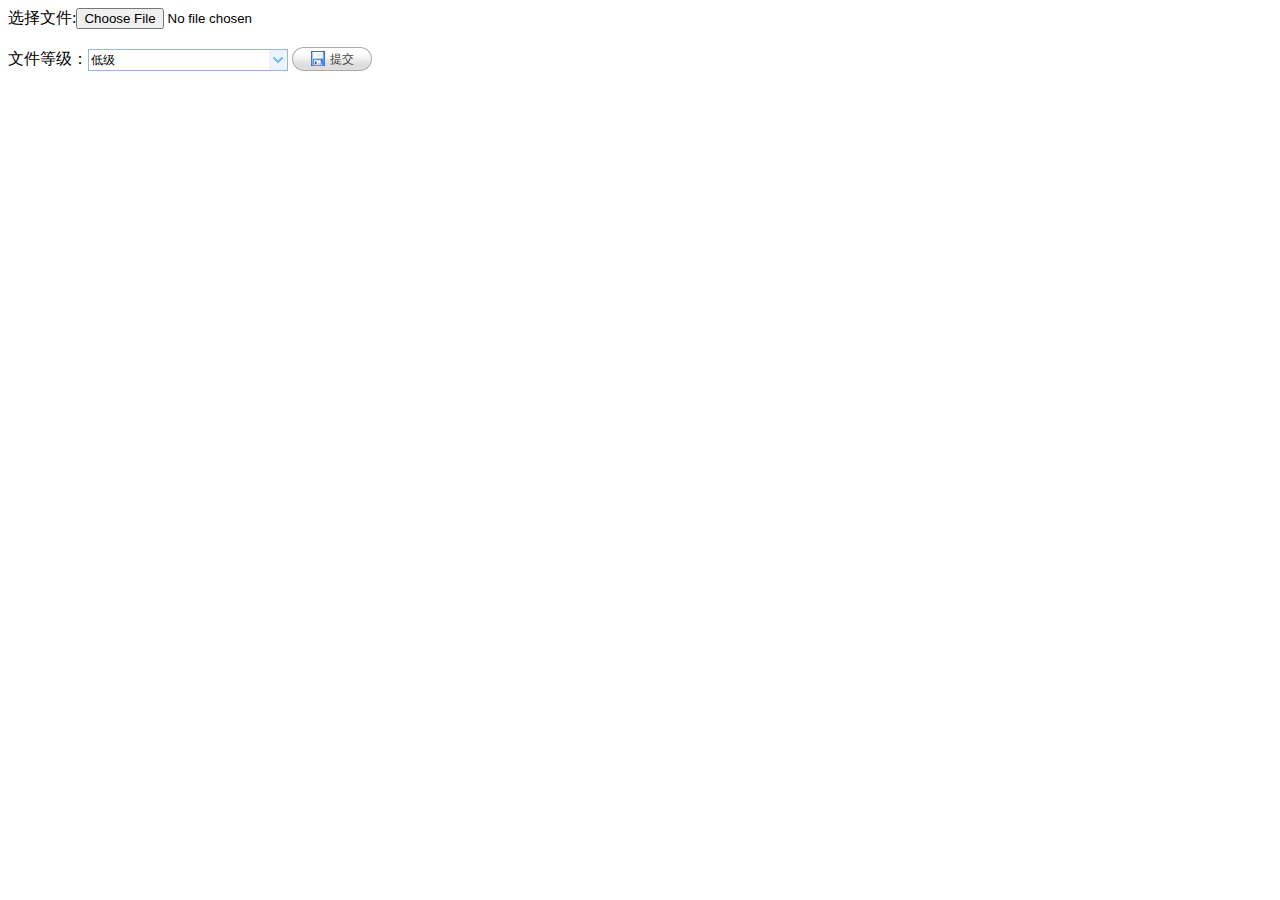
<file: src/main/webapp/fileupload.html>
<!DOCTYPE html>
<html lang="en">
<head>
    <meta charset="UTF-8">
    <title>文件上传</title>
    <link rel="stylesheet" type="text/css" href="ui/themes/default/easyui.css">
    <link rel="stylesheet" type="text/css" href="ui/themes/icon.css">
    <script type="text/javascript" src="ui/jquery.min.js"></script>
    <script type="text/javascript" src="ui/jquery.easyui.min.js"></script>
    <script type="text/javascript" src="ui/locale/easyui-lang-zh_CN.js"></script>
    <script type="text/javascript" src="ui/jquery.serializejson.min.js"></script>
    <script type="text/javascript">
        function savefile() {
            var fileInput = $('#file').get(0).files[0];
            if(fileInput){
                var form = new FormData(document.getElementById("fileform"));
                $.ajax({
                    type:"post",
                    url:"file/upload",
                    data:form,
                    //告诉jQuery不要去处理发送的数据
                    processData:false,
                    //告诉jQuery不要去设置Content-Type请求头,因为表单已经设置了multipart/form-data
                    contentType:false,
                    success:function(data) {
                        $.messager.alert('提示',data.message,'info');
                    }
                });
            }else{
                $.messager.alert('提示',"请选择文件",'info');
            }
        }
    </script>
</head>
<body>

<form id="fileform" action="file/upload" method="post" enctype="multipart/form-data">
    选择文件:<input id="file" type="file" name="file" /><br />
    <br>文件等级：<select id="cc" class="easyui-combobox" name="filelevel" style="width:200px;">
        <option value="3">低级</option>
        <option value="2">中级</option>
        <option value="1">高级</option>
    </select>
    <a id="btn" onclick="savefile()" class="easyui-linkbutton" data-options="iconCls:'icon-save'">提交</a>
</form>

</body>
</html>
</file>
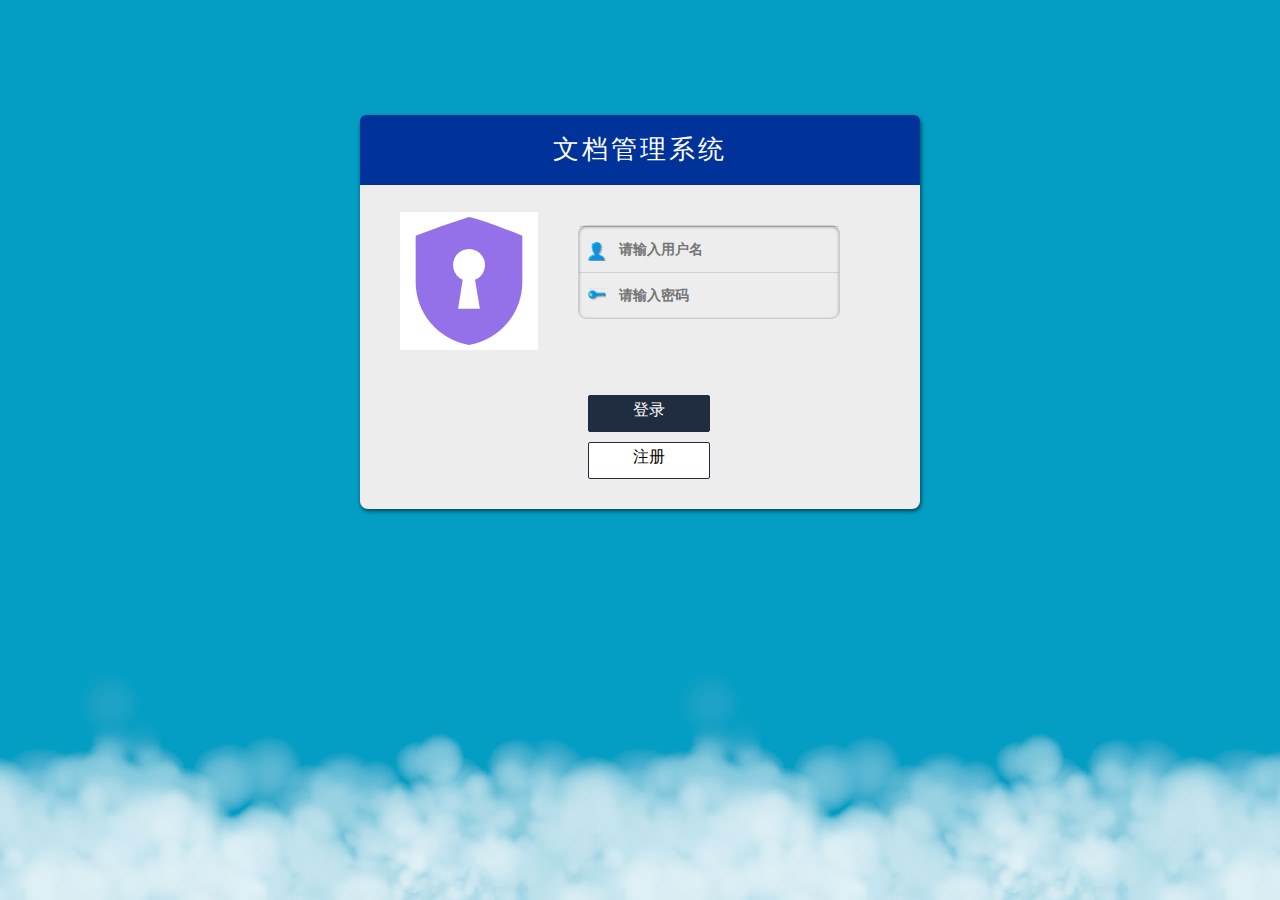
<file: src/main/webapp/login.html>
﻿<!DOCTYPE html>
<html>
<head>
<meta charset="UTF-8">
<title>文档管理系统</title>
<link rel="stylesheet" type="text/css" href="css/login.css"/>
<link rel="stylesheet" type="text/css" href="ui/themes/default/easyui.css">
<link rel="stylesheet" type="text/css" href="ui/themes/icon.css">
<script type="text/javascript" src="ui/jquery.min.js"></script>
<script type="text/javascript" src="ui/jquery.easyui.min.js"></script>
<script type="text/javascript" src="ui/locale/easyui-lang-zh_CN.js"></script>
<script type="text/javascript" src="ui/jquery.serializejson.min.js"></script>
    <style type="text/css">
        .header_login{
            width: 120px;
            height: 35px;
            line-height: 28px;
            text-align: center;
            text-decoration: none;
            color: #fff;
            font-size: 16px;
            margin: 0 60px 0 0;
            background: #202d40;
            border: 1px solid #202d40;
            border-radius: 2px;
            text-decoration: none;
        }

        .header_login:hover{
            background: #76808e;
            color: white;
        }

        .header_signup{
            width: 120px;
            height: 35px;
            line-height: 28px;
            text-align: center;
            text-decoration: none;
            font-size: 16px;
            border-radius: 2px;
            border: 1px solid #202d40;
            color: #000000;
            margin: 0 60px 0 0;
            background: white;
        }


        .header_signup:hover {
            background: #76808e;
            color: white;
        }


        .fr{
            float: right;
            display: inline;
        }
    </style>
<script type="text/javascript">
/**
 * 登陆
 */
function register() {
    window.location.href = "register.html"
}

function login(){
	var formdata = $('#loginform').serializeJSON();
	//提交登陆验证
	$.ajax({
		url: 'toLogin',
		data:formdata,
		dataType: 'json',
		type: 'post',
		success:function(rtn){
			//登陆成功
			if(rtn.success){
				location.href="index.html";
			}else{
				$.messager.alert('提示',rtn.message,'info');
			}
		}
	});
}
</script>
</head>
<body>
<div class='signup_container'>
<div class="w-load"><div class="spin"></div></div>
    <h1 class='signup_title'>文档管理系统</h1>
    <div id="userInfo">
    	<span style="float:left;margin-top: -15px; margin-left:40px; height:200px; border:0px solid red"><img src='images/zooperypro.png' id='admin'/></span>
        <span style="float:left; margin-left:40px; height:200px; border:0px solid red">
            <div id="signup_forms" class="signup_forms clearfix">
                  <form class="signup_form_form" id="loginform" method="post" >
                          <div class="form_row first_row">
                              <label for="signup_name">请输入用户名</label>
                              <input type="text" name="username" placeholder="请输入用户名" id="signup_name" >
                          </div>
                          <div class="form_row">
                              <label for="signup_password">请输入密码</label>
                              <input type="password" name="password" placeholder="请输入密码" id="signup_password" >
                          </div>
                 </form>
            </div> 
            <div id="foo"></div>
                	<br/>      
        </span>
    </div>



    <div class="login-btn-set" style="text-align: center"><a class="header_login fr" href="javascript:login()"><span>登录</span></a></div>
    <div class="login-btn-set" style="text-align: center"><a class="header_signup fr" href="javascript:register()"><span>注册</span></a></div>

</div>

</body>



</html>
</file>
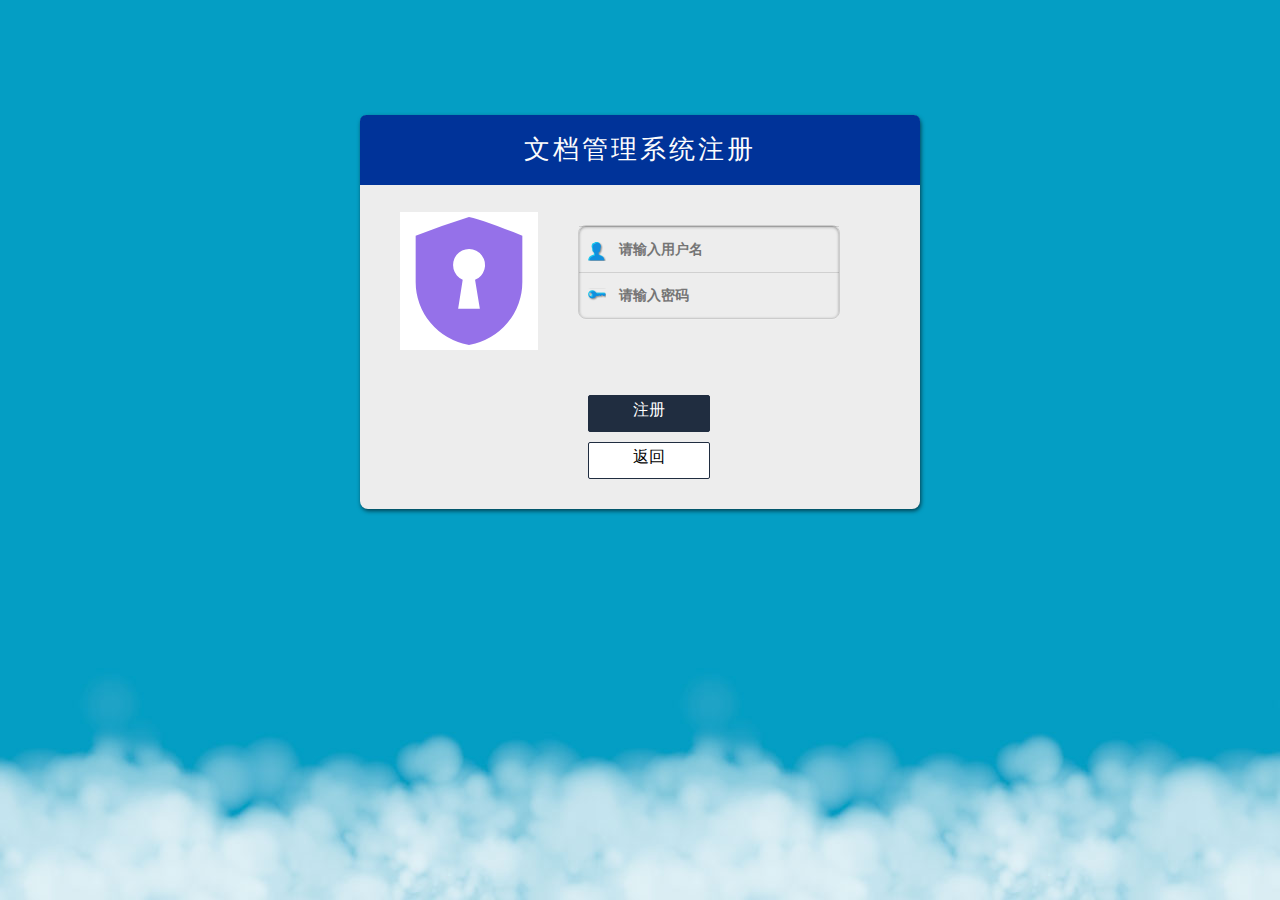
<file: src/main/webapp/register.html>
﻿<!DOCTYPE html>
<html>
<head>
<meta charset="UTF-8">
<title>文档管理系统注册</title>
<link rel="stylesheet" type="text/css" href="css/login.css"/>
<link rel="stylesheet" type="text/css" href="ui/themes/default/easyui.css">
<link rel="stylesheet" type="text/css" href="ui/themes/icon.css">
<script type="text/javascript" src="ui/jquery.min.js"></script>
<script type="text/javascript" src="ui/jquery.easyui.min.js"></script>
<script type="text/javascript" src="ui/locale/easyui-lang-zh_CN.js"></script>
<script type="text/javascript" src="ui/jquery.serializejson.min.js"></script>
    <style type="text/css">
        .header_login{
            width: 120px;
            height: 35px;
            line-height: 28px;
            text-align: center;
            text-decoration: none;
            color: #fff;
            font-size: 16px;
            margin: 0 60px 0 0;
            background: #202d40;
            border: 1px solid #202d40;
            border-radius: 2px;
            text-decoration: none;
        }

        .header_login:hover{
            background: #76808e;
            color: white;
        }

        .header_signup{
            width: 120px;
            height: 35px;
            line-height: 28px;
            text-align: center;
            text-decoration: none;
            font-size: 16px;
            border-radius: 2px;
            border: 1px solid #202d40;
            color: #000000;
            margin: 0 60px 0 0;
            background: white;
        }


        .header_signup:hover {
            background: #76808e;
            color: white;
        }


        .fr{
            float: right;
            display: inline;
        }
    </style>
<script type="text/javascript">
/**
 * 返回
 */
function back() {
    window.location.href = "login.html"
}

function register(){
	var formdata = $('#loginform').serializeJSON();
	//提交登陆验证
	$.ajax({
		url: 'toRegister',
		data:formdata,
		dataType: 'json',
		type: 'post',
		success:function(rtn){
			//注册成功
			if(rtn.success){
                $.messager.alert('提示',rtn.message,'info',function () {
                    location.href="login.html";
                });
			}else{
				$.messager.alert('提示',rtn.message,'info');
			}
		}
	});
}
</script>
</head>
<body>
<div class='signup_container'>
<div class="w-load"><div class="spin"></div></div>
    <h1 class='signup_title'>文档管理系统注册</h1>
    <div id="userInfo">
    	<span style="float:left;margin-top: -15px; margin-left:40px; height:200px; border:0px solid red"><img src='images/zooperypro.png' id='admin'/></span>
        <span style="float:left; margin-left:40px; height:200px; border:0px solid red">
            <div id="signup_forms" class="signup_forms clearfix">
                  <form class="signup_form_form" id="loginform" method="post" >
                          <div class="form_row first_row">
                              <label for="signup_name">请输入用户名</label>
                              <input type="text" name="username" placeholder="请输入用户名" id="signup_name" >
                          </div>
                          <div class="form_row">
                              <label for="signup_password">请输入密码</label>
                              <input type="password" name="password" placeholder="请输入密码" id="signup_password" >
                          </div>
                 </form>
            </div> 
            <div id="foo"></div>
                	<br/>      
        </span>
    </div>



    <div class="login-btn-set" style="text-align: center"><a class="header_login fr" href="javascript:register()"><span>注册</span></a></div>
    <div class="login-btn-set" style="text-align: center"><a class="header_signup fr" href="javascript:back()"><span>返回</span></a></div>

</div>

</body>



</html>
</file>
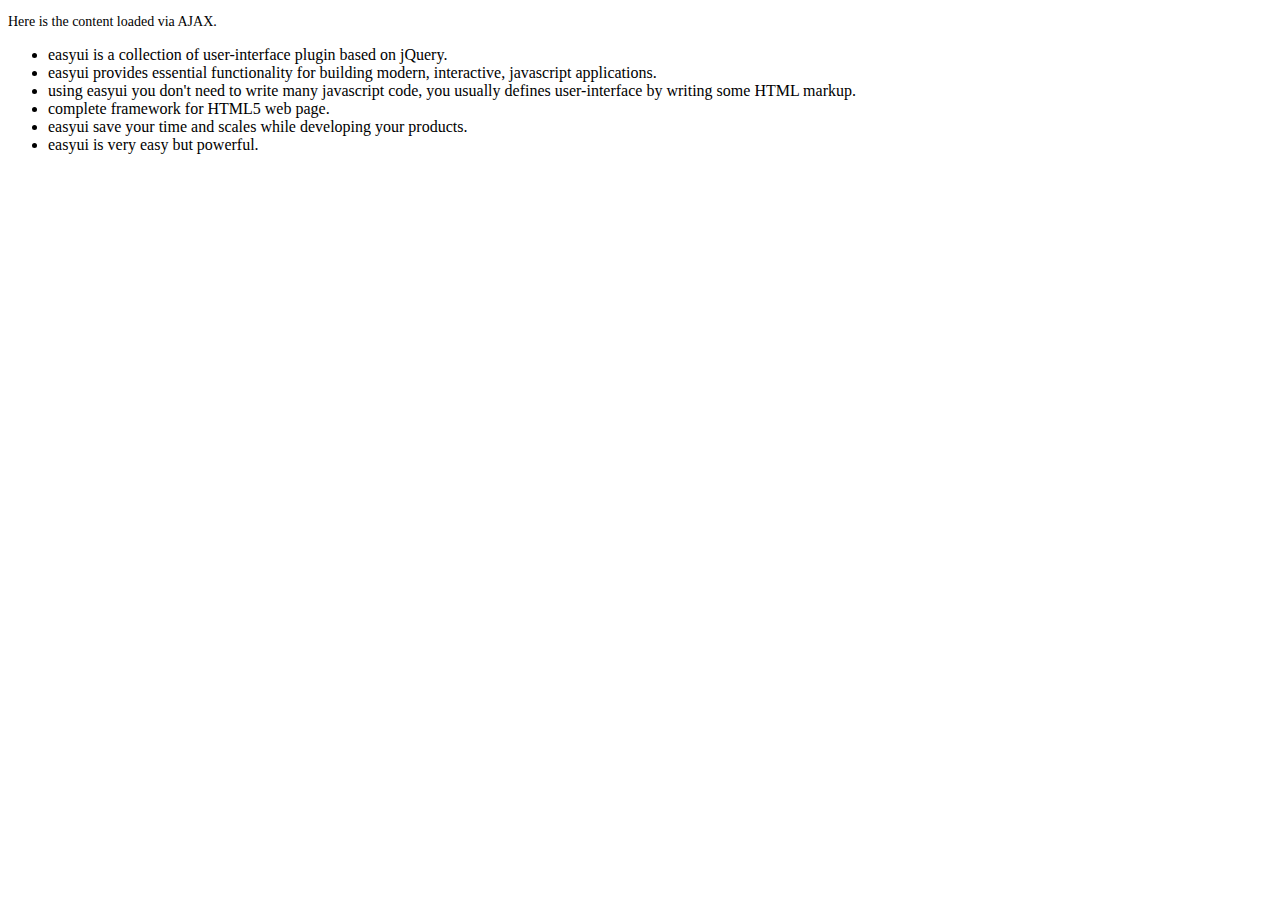
<file: src/main/webapp/ui/demo/accordion/_content.html>
<!DOCTYPE html>
<html>
<head>
	<meta charset="UTF-8">
	<title>AJAX Content</title>
</head>
<body>
	<p style="font-size:14px">Here is the content loaded via AJAX.</p>
	<ul>
		<li>easyui is a collection of user-interface plugin based on jQuery.</li>
		<li>easyui provides essential functionality for building modern, interactive, javascript applications.</li>
		<li>using easyui you don't need to write many javascript code, you usually defines user-interface by writing some HTML markup.</li>
		<li>complete framework for HTML5 web page.</li>
		<li>easyui save your time and scales while developing your products.</li>
		<li>easyui is very easy but powerful.</li>
	</ul>
</body>
</html>
</file>
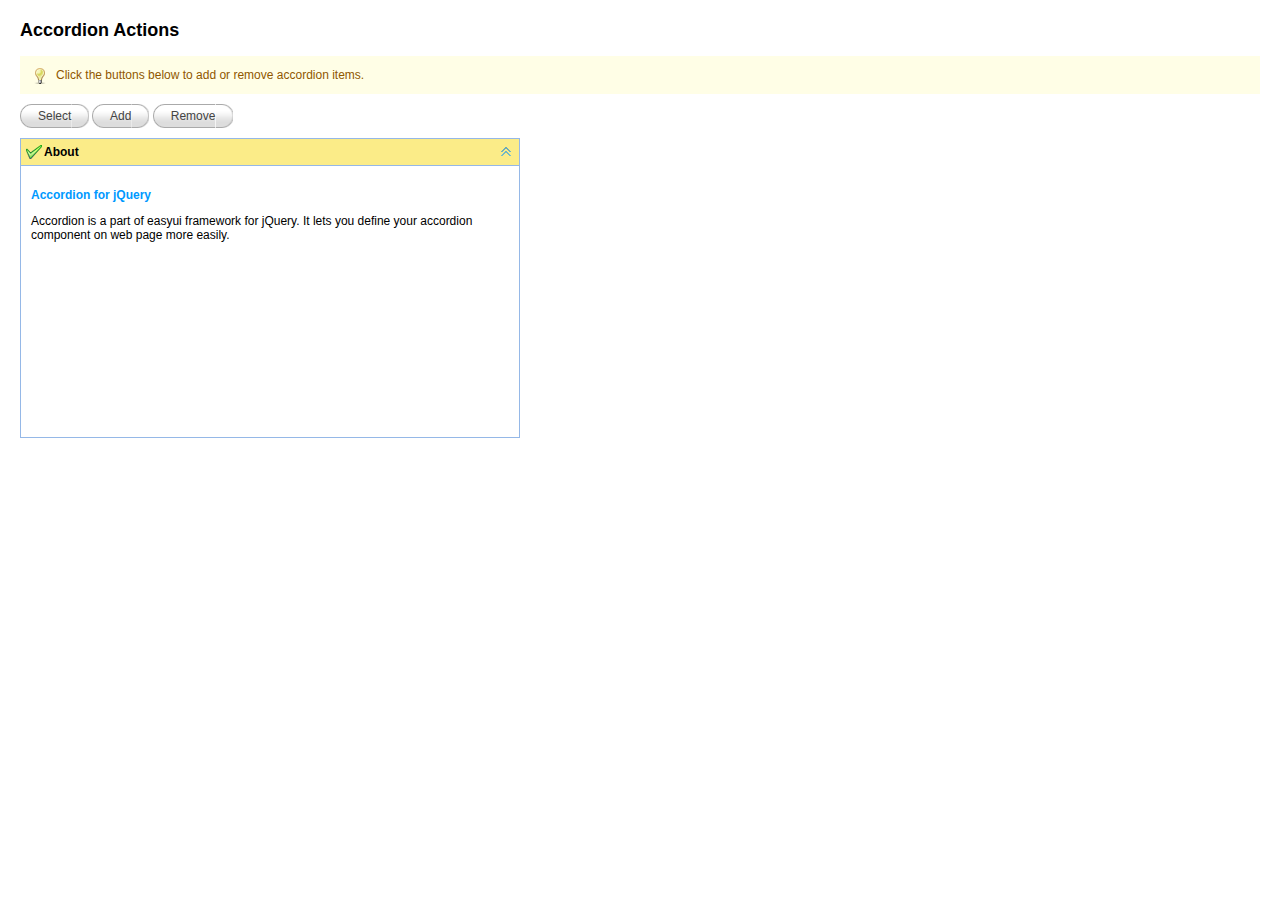
<file: src/main/webapp/ui/demo/accordion/actions.html>
<!DOCTYPE html>
<html>
<head>
	<meta charset="UTF-8">
	<title>Accordion Actions - jQuery EasyUI Demo</title>
	<link rel="stylesheet" type="text/css" href="../../themes/default/easyui.css">
	<link rel="stylesheet" type="text/css" href="../../themes/icon.css">
	<link rel="stylesheet" type="text/css" href="../demo.css">
	<script type="text/javascript" src="../../jquery.min.js"></script>
	<script type="text/javascript" src="../../jquery.easyui.min.js"></script>
</head>
<body>
	<h2>Accordion Actions</h2>
	<div class="demo-info">
		<div class="demo-tip icon-tip"></div>
		<div>Click the buttons below to add or remove accordion items.</div>
	</div>
	<div style="margin:10px 0;">
		<a href="javascript:void(0)" class="easyui-linkbutton" onclick="selectPanel()">Select</a>
		<a href="javascript:void(0)" class="easyui-linkbutton" onclick="addPanel()">Add</a>
		<a href="javascript:void(0)" class="easyui-linkbutton" onclick="removePanel()">Remove</a>
	</div>
	<div id="aa" class="easyui-accordion" style="width:500px;height:300px;">
		<div title="About" data-options="iconCls:'icon-ok'" style="overflow:auto;padding:10px;">
			<h3 style="color:#0099FF;">Accordion for jQuery</h3>
			<p>Accordion is a part of easyui framework for jQuery. It lets you define your accordion component on web page more easily.</p>
		</div>
	</div>
	<script type="text/javascript">
		function selectPanel(){
			$.messager.prompt('Prompt','Please enter the panel title:',function(s){
				if (s){
					$('#aa').accordion('select',s);
				}
			});
		}
		var idx = 1;
		function addPanel(){
			$('#aa').accordion('add',{
				title:'Title'+idx,
				content:'<div style="padding:10px">Content'+idx+'</div>'
			});
			idx++;
		}
		function removePanel(){
			var pp = $('#aa').accordion('getSelected');
			if (pp){
				var index = $('#aa').accordion('getPanelIndex',pp);
				$('#aa').accordion('remove',index);
			}
		}
	</script>
</body>
</html>
</file>
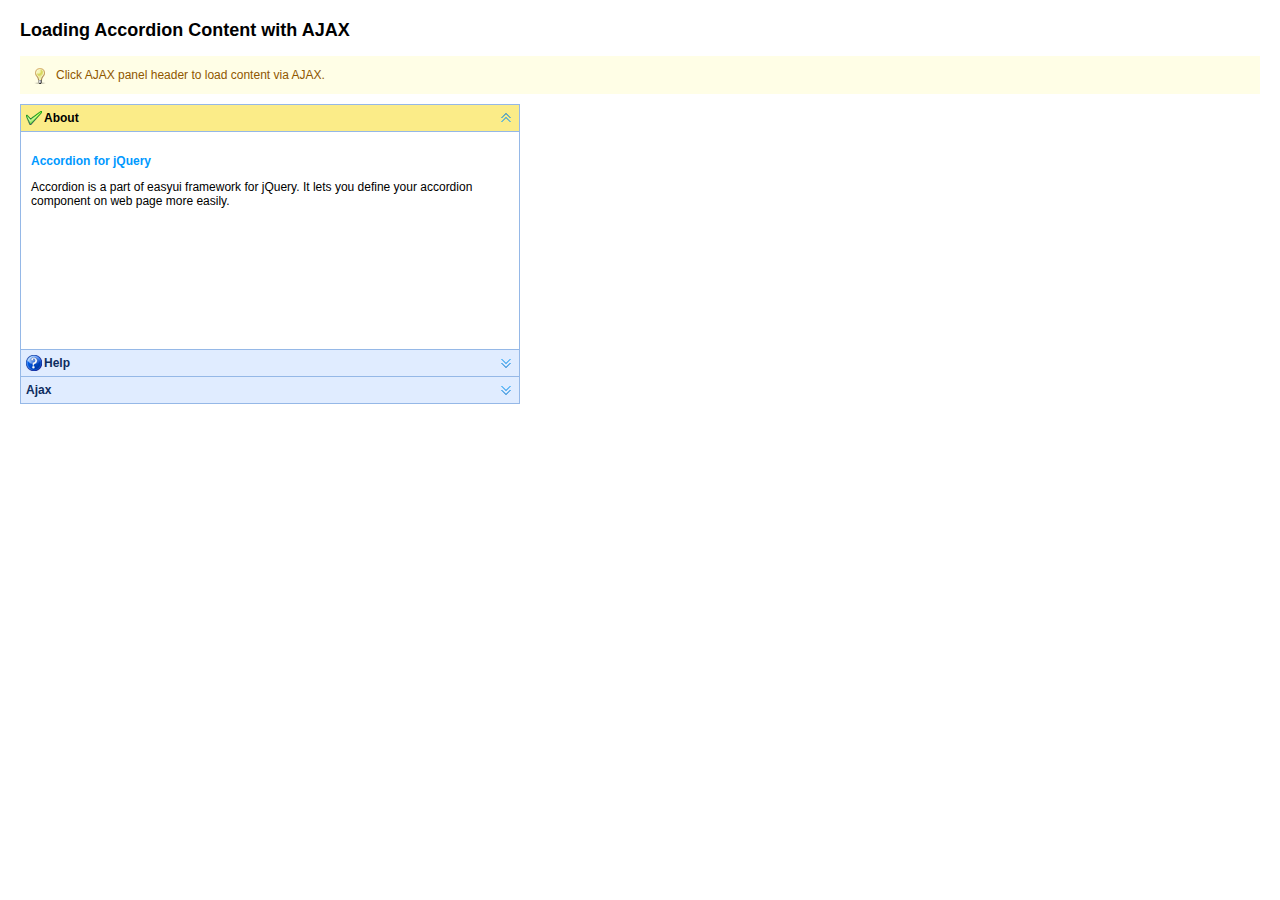
<file: src/main/webapp/ui/demo/accordion/ajax.html>
<!DOCTYPE html>
<html>
<head>
	<meta charset="UTF-8">
	<title>Loading Accordion Content with AJAX - jQuery EasyUI Demo</title>
	<link rel="stylesheet" type="text/css" href="../../themes/default/easyui.css">
	<link rel="stylesheet" type="text/css" href="../../themes/icon.css">
	<link rel="stylesheet" type="text/css" href="../demo.css">
	<script type="text/javascript" src="../../jquery.min.js"></script>
	<script type="text/javascript" src="../../jquery.easyui.min.js"></script>
</head>
<body>
	<h2>Loading Accordion Content with AJAX</h2>
	<div class="demo-info">
		<div class="demo-tip icon-tip"></div>
		<div>Click AJAX panel header to load content via AJAX.</div>
	</div>
	<div style="margin:10px 0;"></div>
	<div class="easyui-accordion" style="width:500px;height:300px;">
		<div title="About" data-options="iconCls:'icon-ok'" style="overflow:auto;padding:10px;">
			<h3 style="color:#0099FF;">Accordion for jQuery</h3>
			<p>Accordion is a part of easyui framework for jQuery. It lets you define your accordion component on web page more easily.</p>
		</div>
		<div title="Help" data-options="iconCls:'icon-help'" style="padding:10px;">
			<p>The accordion allows you to provide multiple panels and display one or more at a time. Each panel has built-in support for expanding and collapsing. Clicking on a panel header to expand or collapse that panel body. The panel content can be loaded via ajax by specifying a 'href' property. Users can define a panel to be selected. If it is not specified, then the first panel is taken by default.</p> 		
		</div>
		<div title="Ajax" data-options="href:'_content.html'" style="padding:10px">
		</div>
	</div>
</body>
</html>
</file>
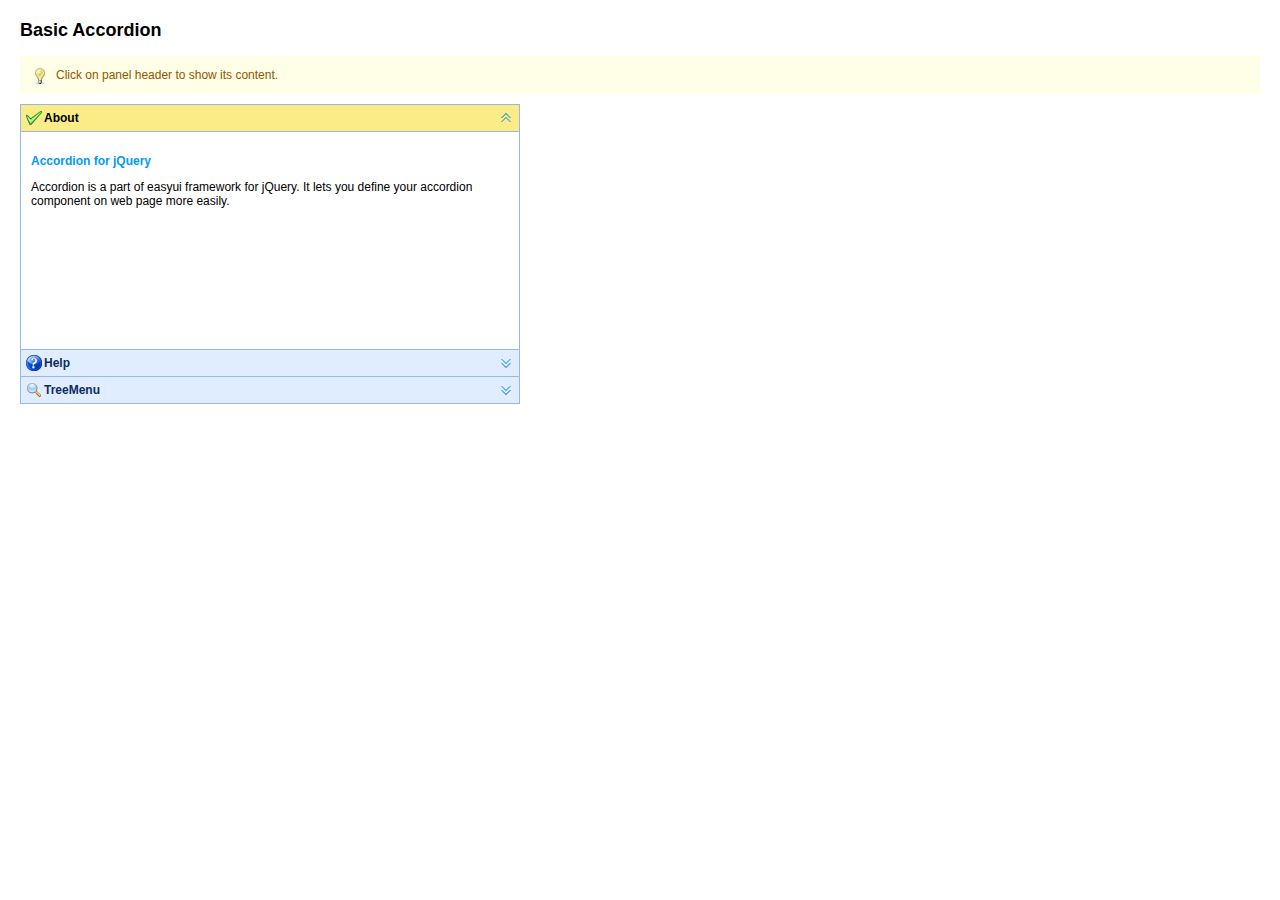
<file: src/main/webapp/ui/demo/accordion/basic.html>
<!DOCTYPE html>
<html>
<head>
	<meta charset="UTF-8">
	<title>Basic Accordion - jQuery EasyUI Demo</title>
	<link rel="stylesheet" type="text/css" href="../../themes/default/easyui.css">
	<link rel="stylesheet" type="text/css" href="../../themes/icon.css">
	<link rel="stylesheet" type="text/css" href="../demo.css">
	<script type="text/javascript" src="../../jquery.min.js"></script>
	<script type="text/javascript" src="../../jquery.easyui.min.js"></script>
</head>
<body>
	<h2>Basic Accordion</h2>
	<div class="demo-info">
		<div class="demo-tip icon-tip"></div>
		<div>Click on panel header to show its content.</div>
	</div>
	<div style="margin:10px 0;"></div>
	<div class="easyui-accordion" style="width:500px;height:300px;">
		<div title="About" data-options="iconCls:'icon-ok'" style="overflow:auto;padding:10px;">
			<h3 style="color:#0099FF;">Accordion for jQuery</h3>
			<p>Accordion is a part of easyui framework for jQuery. It lets you define your accordion component on web page more easily.</p>
		</div>
		<div title="Help" data-options="iconCls:'icon-help'" style="padding:10px;">
			<p>The accordion allows you to provide multiple panels and display one or more at a time. Each panel has built-in support for expanding and collapsing. Clicking on a panel header to expand or collapse that panel body. The panel content can be loaded via ajax by specifying a 'href' property. Users can define a panel to be selected. If it is not specified, then the first panel is taken by default.</p> 		
		</div>
		<div title="TreeMenu" data-options="iconCls:'icon-search'" style="padding:10px;">
			<ul class="easyui-tree">
				<li>
					<span>Foods</span>
					<ul>
						<li>
							<span>Fruits</span>
							<ul>
								<li>apple</li>
								<li>orange</li>
							</ul>
						</li>
						<li>
							<span>Vegetables</span>
							<ul>
								<li>tomato</li>
								<li>carrot</li>
								<li>cabbage</li>
								<li>potato</li>
								<li>lettuce</li>
							</ul>
						</li>
					</ul>
				</li>
			</ul>
		</div>
	</div>
</body>
</html>
</file>
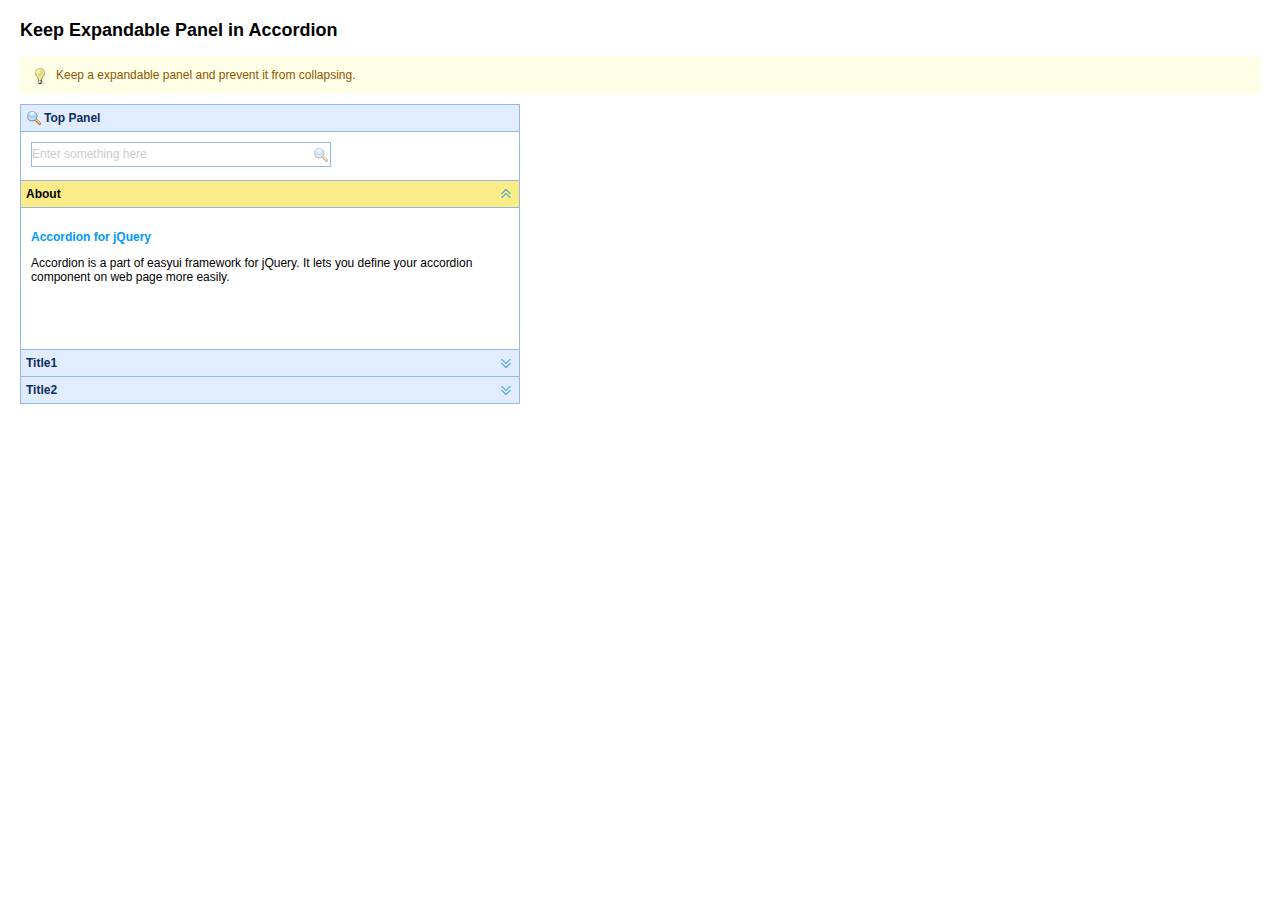
<file: src/main/webapp/ui/demo/accordion/expandable.html>
<!DOCTYPE html>
<html>
<head>
	<meta charset="UTF-8">
	<title>Keep Expandable Panel in Accordion - jQuery EasyUI Demo</title>
	<link rel="stylesheet" type="text/css" href="../../themes/default/easyui.css">
	<link rel="stylesheet" type="text/css" href="../../themes/icon.css">
	<link rel="stylesheet" type="text/css" href="../demo.css">
	<script type="text/javascript" src="../../jquery.min.js"></script>
	<script type="text/javascript" src="../../jquery.easyui.min.js"></script>
</head>
<body>
	<h2>Keep Expandable Panel in Accordion</h2>
	<div class="demo-info">
		<div class="demo-tip icon-tip"></div>
		<div>Keep a expandable panel and prevent it from collapsing.</div>
	</div>
	<div style="margin:10px 0;"></div>
	<div class="easyui-accordion" style="width:500px;height:300px;">
		<div title="Top Panel" data-options="iconCls:'icon-search',collapsed:false,collapsible:false" style="padding:10px;">
			<input class="easyui-searchbox" prompt="Enter something here" style="width:300px;height:25px;">
		</div>
		<div title="About" data-options="selected:true" style="padding:10px;">
			<h3 style="color:#0099FF;">Accordion for jQuery</h3>
			<p>Accordion is a part of easyui framework for jQuery. It lets you define your accordion component on web page more easily.</p>
		</div>
		<div title="Title1" style="padding:10px">
			<p>Content1</p>
		</div>
		<div title="Title2" style="padding:10px">
			<p>Content2</p>
		</div>
	</div>

</body>
</html>
</file>
<file: src/main/webapp/ui/themes/default/easyui.css>
.panel {
  overflow: hidden;
  text-align: left;
  margin: 0;
  border: 0;
  -moz-border-radius: 0 0 0 0;
  -webkit-border-radius: 0 0 0 0;
  border-radius: 0 0 0 0;
}
.panel-header,
.panel-body {
  border-width: 1px;
  border-style: solid;
}
.panel-header {
  padding: 5px;
  position: relative;
}
.panel-title {
  background: url('images/blank.gif') no-repeat;
}
.panel-header-noborder {
  border-width: 0 0 1px 0;
}
.panel-body {
  overflow: auto;
  border-top-width: 0;
  padding: 0;
}
.panel-body-noheader {
  border-top-width: 1px;
}
.panel-body-noborder {
  border-width: 0px;
}
.panel-with-icon {
  padding-left: 18px;
}
.panel-icon,
.panel-tool {
  position: absolute;
  top: 50%;
  margin-top: -8px;
  height: 16px;
  overflow: hidden;
}
.panel-icon {
  left: 5px;
  width: 16px;
}
.panel-tool {
  right: 5px;
  width: auto;
}
.panel-tool a {
  display: inline-block;
  width: 16px;
  height: 16px;
  opacity: 0.6;
  filter: alpha(opacity=60);
  margin: 0 0 0 2px;
  vertical-align: top;
}
.panel-tool a:hover {
  opacity: 1;
  filter: alpha(opacity=100);
  background-color: #eaf2ff;
  -moz-border-radius: 3px 3px 3px 3px;
  -webkit-border-radius: 3px 3px 3px 3px;
  border-radius: 3px 3px 3px 3px;
}
.panel-loading {
  padding: 11px 0px 10px 30px;
}
.panel-noscroll {
  overflow: hidden;
}
.panel-fit,
.panel-fit body {
  height: 100%;
  margin: 0;
  padding: 0;
  border: 0;
  overflow: hidden;
}
.panel-loading {
  background: url('images/loading.gif') no-repeat 10px 10px;
}
.panel-tool-close {
  background: url('images/panel_tools.png') no-repeat -16px 0px;
}
.panel-tool-min {
  background: url('images/panel_tools.png') no-repeat 0px 0px;
}
.panel-tool-max {
  background: url('images/panel_tools.png') no-repeat 0px -16px;
}
.panel-tool-restore {
  background: url('images/panel_tools.png') no-repeat -16px -16px;
}
.panel-tool-collapse {
  background: url('images/panel_tools.png') no-repeat -32px 0;
}
.panel-tool-expand {
  background: url('images/panel_tools.png') no-repeat -32px -16px;
}
.panel-header,
.panel-body {
  border-color: #95B8E7;
}
.panel-header {
  background-color: #E0ECFF;
  background: -webkit-linear-gradient(top,#EFF5FF 0,#E0ECFF 100%);
  background: -moz-linear-gradient(top,#EFF5FF 0,#E0ECFF 100%);
  background: -o-linear-gradient(top,#EFF5FF 0,#E0ECFF 100%);
  background: linear-gradient(to bottom,#EFF5FF 0,#E0ECFF 100%);
  background-repeat: repeat-x;
  filter: progid:DXImageTransform.Microsoft.gradient(startColorstr=#EFF5FF,endColorstr=#E0ECFF,GradientType=0);
}
.panel-body {
  background-color: #ffffff;
  color: #000000;
  font-size: 12px;
}
.panel-title {
  font-size: 12px;
  font-weight: bold;
  color: #0E2D5F;
  height: 16px;
  line-height: 16px;
}
.accordion {
  overflow: hidden;
  border-width: 1px;
  border-style: solid;
}
.accordion .accordion-header {
  border-width: 0 0 1px;
  cursor: pointer;
}
.accordion .accordion-body {
  border-width: 0 0 1px;
}
.accordion-noborder {
  border-width: 0;
}
.accordion-noborder .accordion-header {
  border-width: 0 0 1px;
}
.accordion-noborder .accordion-body {
  border-width: 0 0 1px;
}
.accordion-collapse {
  background: url('images/accordion_arrows.png') no-repeat 0 0;
}
.accordion-expand {
  background: url('images/accordion_arrows.png') no-repeat -16px 0;
}
.accordion {
  background: #ffffff;
  border-color: #95B8E7;
}
.accordion .accordion-header {
  background: #E0ECFF;
  filter: none;
}
.accordion .accordion-header-selected {
  background: #FBEC88;
}
.accordion .accordion-header-selected .panel-title {
  color: #000000;
}
.window {
  overflow: hidden;
  padding: 5px;
  border-width: 1px;
  border-style: solid;
}
.window .window-header {
  background: transparent;
  padding: 0px 0px 6px 0px;
}
.window .window-body {
  border-width: 1px;
  border-style: solid;
  border-top-width: 0px;
}
.window .window-body-noheader {
  border-top-width: 1px;
}
.window .window-header .panel-icon,
.window .window-header .panel-tool {
  top: 50%;
  margin-top: -11px;
}
.window .window-header .panel-icon {
  left: 1px;
}
.window .window-header .panel-tool {
  right: 1px;
}
.window .window-header .panel-with-icon {
  padding-left: 18px;
}
.window-proxy {
  position: absolute;
  overflow: hidden;
}
.window-proxy-mask {
  position: absolute;
  filter: alpha(opacity=5);
  opacity: 0.05;
}
.window-mask {
  position: absolute;
  left: 0;
  top: 0;
  width: 100%;
  height: 100%;
  filter: alpha(opacity=40);
  opacity: 0.40;
  font-size: 1px;
  *zoom: 1;
  overflow: hidden;
}
.window,
.window-shadow {
  position: absolute;
  -moz-border-radius: 5px 5px 5px 5px;
  -webkit-border-radius: 5px 5px 5px 5px;
  border-radius: 5px 5px 5px 5px;
}
.window-shadow {
  background: #ccc;
  -moz-box-shadow: 2px 2px 3px #cccccc;
  -webkit-box-shadow: 2px 2px 3px #cccccc;
  box-shadow: 2px 2px 3px #cccccc;
  filter: progid:DXImageTransform.Microsoft.Blur(pixelRadius=2,MakeShadow=false,ShadowOpacity=0.2);
}
.window,
.window .window-body {
  border-color: #95B8E7;
}
.window {
  background-color: #E0ECFF;
  background: -webkit-linear-gradient(top,#EFF5FF 0,#E0ECFF 20%);
  background: -moz-linear-gradient(top,#EFF5FF 0,#E0ECFF 20%);
  background: -o-linear-gradient(top,#EFF5FF 0,#E0ECFF 20%);
  background: linear-gradient(to bottom,#EFF5FF 0,#E0ECFF 20%);
  background-repeat: repeat-x;
  filter: progid:DXImageTransform.Microsoft.gradient(startColorstr=#EFF5FF,endColorstr=#E0ECFF,GradientType=0);
}
.window-proxy {
  border: 1px dashed #95B8E7;
}
.window-proxy-mask,
.window-mask {
  background: #ccc;
}
.dialog-content {
  overflow: auto;
}
.dialog-toolbar {
  padding: 2px 5px;
}
.dialog-tool-separator {
  float: left;
  height: 24px;
  border-left: 1px solid #ccc;
  border-right: 1px solid #fff;
  margin: 2px 1px;
}
.dialog-button {
  padding: 5px;
  text-align: right;
}
.dialog-button .l-btn {
  margin-left: 5px;
}
.dialog-toolbar,
.dialog-button {
  background: #F4F4F4;
}
.dialog-toolbar {
  border-bottom: 1px solid #dddddd;
}
.dialog-button {
  border-top: 1px solid #dddddd;
}
.combo {
  display: inline-block;
  white-space: nowrap;
  margin: 0;
  padding: 0;
  border-width: 1px;
  border-style: solid;
  overflow: hidden;
  vertical-align: middle;
}
.combo .combo-text {
  font-size: 12px;
  border: 0px;
  line-height: 20px;
  height: 20px;
  margin: 0;
  padding: 0px 2px;
  *margin-top: -1px;
  *height: 18px;
  *line-height: 18px;
  _height: 18px;
  _line-height: 18px;
  vertical-align: baseline;
}
.combo-arrow {
  width: 18px;
  height: 20px;
  overflow: hidden;
  display: inline-block;
  vertical-align: top;
  cursor: pointer;
  opacity: 0.6;
  filter: alpha(opacity=60);
}
.combo-arrow-hover {
  opacity: 1.0;
  filter: alpha(opacity=100);
}
.combo-panel {
  overflow: auto;
}
.combo-arrow {
  background: url('images/combo_arrow.png') no-repeat center center;
}
.combo,
.combo-panel {
  background-color: #ffffff;
}
.combo {
  border-color: #95B8E7;
  background-color: #ffffff;
}
.combo-arrow {
  background-color: #E0ECFF;
}
.combo-arrow-hover {
  background-color: #eaf2ff;
}
.combobox-item,
.combobox-group {
  font-size: 12px;
  padding: 3px;
  padding-right: 0px;
}
.combobox-item-disabled {
  opacity: 0.5;
  filter: alpha(opacity=50);
}
.combobox-gitem {
  padding-left: 10px;
}
.combobox-group {
  font-weight: bold;
}
.combobox-item-hover {
  background-color: #eaf2ff;
  color: #000000;
}
.combobox-item-selected {
  background-color: #FBEC88;
  color: #000000;
}
.layout {
  position: relative;
  overflow: hidden;
  margin: 0;
  padding: 0;
  z-index: 0;
}
.layout-panel {
  position: absolute;
  overflow: hidden;
}
.layout-panel-east,
.layout-panel-west {
  z-index: 2;
}
.layout-panel-north,
.layout-panel-south {
  z-index: 3;
}
.layout-expand {
  position: absolute;
  padding: 0px;
  font-size: 1px;
  cursor: pointer;
  z-index: 1;
}
.layout-expand .panel-header,
.layout-expand .panel-body {
  background: transparent;
  filter: none;
  overflow: hidden;
}
.layout-expand .panel-header {
  border-bottom-width: 0px;
}
.layout-split-proxy-h,
.layout-split-proxy-v {
  position: absolute;
  font-size: 1px;
  display: none;
  z-index: 5;
}
.layout-split-proxy-h {
  width: 5px;
  cursor: e-resize;
}
.layout-split-proxy-v {
  height: 5px;
  cursor: n-resize;
}
.layout-mask {
  position: absolute;
  background: #fafafa;
  filter: alpha(opacity=10);
  opacity: 0.10;
  z-index: 4;
}
.layout-button-up {
  background: url('images/layout_arrows.png') no-repeat -16px -16px;
}
.layout-button-down {
  background: url('images/layout_arrows.png') no-repeat -16px 0;
}
.layout-button-left {
  background: url('images/layout_arrows.png') no-repeat 0 0;
}
.layout-button-right {
  background: url('images/layout_arrows.png') no-repeat 0 -16px;
}
.layout-split-proxy-h,
.layout-split-proxy-v {
  background-color: #aac5e7;
}
.layout-split-north {
  border-bottom: 5px solid #E6EEF8;
}
.layout-split-south {
  border-top: 5px solid #E6EEF8;
}
.layout-split-east {
  border-left: 5px solid #E6EEF8;
}
.layout-split-west {
  border-right: 5px solid #E6EEF8;
}
.layout-expand {
  background-color: #E0ECFF;
}
.layout-expand-over {
  background-color: #E0ECFF;
}
.tabs-container {
  overflow: hidden;
}
.tabs-header {
  border-width: 1px;
  border-style: solid;
  border-bottom-width: 0;
  position: relative;
  padding: 0;
  padding-top: 2px;
  overflow: hidden;
}
.tabs-header-plain {
  border: 0;
  background: transparent;
}
.tabs-scroller-left,
.tabs-scroller-right {
  position: absolute;
  top: auto;
  bottom: 0;
  width: 18px;
  font-size: 1px;
  display: none;
  cursor: pointer;
  border-width: 1px;
  border-style: solid;
}
.tabs-scroller-left {
  left: 0;
}
.tabs-scroller-right {
  right: 0;
}
.tabs-tool {
  position: absolute;
  bottom: 0;
  padding: 1px;
  overflow: hidden;
  border-width: 1px;
  border-style: solid;
}
.tabs-header-plain .tabs-tool {
  padding: 0 1px;
}
.tabs-wrap {
  position: relative;
  left: 0;
  overflow: hidden;
  width: 100%;
  margin: 0;
  padding: 0;
}
.tabs-scrolling {
  margin-left: 18px;
  margin-right: 18px;
}
.tabs-disabled {
  opacity: 0.3;
  filter: alpha(opacity=30);
}
.tabs {
  list-style-type: none;
  height: 26px;
  margin: 0px;
  padding: 0px;
  padding-left: 4px;
  width: 5000px;
  border-style: solid;
  border-width: 0 0 1px 0;
}
.tabs li {
  float: left;
  display: inline-block;
  margin: 0 4px -1px 0;
  padding: 0;
  position: relative;
  border: 0;
}
.tabs li a.tabs-inner {
  display: inline-block;
  text-decoration: none;
  margin: 0;
  padding: 0 10px;
  height: 25px;
  line-height: 25px;
  text-align: center;
  white-space: nowrap;
  border-width: 1px;
  border-style: solid;
  -moz-border-radius: 5px 5px 0 0;
  -webkit-border-radius: 5px 5px 0 0;
  border-radius: 5px 5px 0 0;
}
.tabs li.tabs-selected a.tabs-inner {
  font-weight: bold;
  outline: none;
}
.tabs li.tabs-selected a:hover.tabs-inner {
  cursor: default;
  pointer: default;
}
.tabs li a.tabs-close,
.tabs-p-tool {
  position: absolute;
  font-size: 1px;
  display: block;
  height: 12px;
  padding: 0;
  top: 50%;
  margin-top: -6px;
  overflow: hidden;
}
.tabs li a.tabs-close {
  width: 12px;
  right: 5px;
  opacity: 0.6;
  filter: alpha(opacity=60);
}
.tabs-p-tool {
  right: 16px;
}
.tabs-p-tool a {
  display: inline-block;
  font-size: 1px;
  width: 12px;
  height: 12px;
  margin: 0;
  opacity: 0.6;
  filter: alpha(opacity=60);
}
.tabs li a:hover.tabs-close,
.tabs-p-tool a:hover {
  opacity: 1;
  filter: alpha(opacity=100);
  cursor: hand;
  cursor: pointer;
}
.tabs-with-icon {
  padding-left: 18px;
}
.tabs-icon {
  position: absolute;
  width: 16px;
  height: 16px;
  left: 10px;
  top: 50%;
  margin-top: -8px;
}
.tabs-title {
  font-size: 12px;
}
.tabs-closable {
  padding-right: 8px;
}
.tabs-panels {
  margin: 0px;
  padding: 0px;
  border-width: 1px;
  border-style: solid;
  border-top-width: 0;
  overflow: hidden;
}
.tabs-header-bottom {
  border-width: 0 1px 1px 1px;
  padding: 0 0 2px 0;
}
.tabs-header-bottom .tabs {
  border-width: 1px 0 0 0;
}
.tabs-header-bottom .tabs li {
  margin: -1px 4px 0 0;
}
.tabs-header-bottom .tabs li a.tabs-inner {
  -moz-border-radius: 0 0 5px 5px;
  -webkit-border-radius: 0 0 5px 5px;
  border-radius: 0 0 5px 5px;
}
.tabs-header-bottom .tabs-tool {
  top: 0;
}
.tabs-header-bottom .tabs-scroller-left,
.tabs-header-bottom .tabs-scroller-right {
  top: 0;
  bottom: auto;
}
.tabs-panels-top {
  border-width: 1px 1px 0 1px;
}
.tabs-header-left {
  float: left;
  border-width: 1px 0 1px 1px;
  padding: 0;
}
.tabs-header-right {
  float: right;
  border-width: 1px 1px 1px 0;
  padding: 0;
}
.tabs-header-left .tabs-wrap,
.tabs-header-right .tabs-wrap {
  height: 100%;
}
.tabs-header-left .tabs {
  height: 100%;
  padding: 4px 0 0 4px;
  border-width: 0 1px 0 0;
}
.tabs-header-right .tabs {
  height: 100%;
  padding: 4px 4px 0 0;
  border-width: 0 0 0 1px;
}
.tabs-header-left .tabs li,
.tabs-header-right .tabs li {
  display: block;
  width: 100%;
  position: relative;
}
.tabs-header-left .tabs li {
  left: auto;
  right: 0;
  margin: 0 -1px 4px 0;
  float: right;
}
.tabs-header-right .tabs li {
  left: 0;
  right: auto;
  margin: 0 0 4px -1px;
  float: left;
}
.tabs-header-left .tabs li a.tabs-inner {
  display: block;
  text-align: left;
  -moz-border-radius: 5px 0 0 5px;
  -webkit-border-radius: 5px 0 0 5px;
  border-radius: 5px 0 0 5px;
}
.tabs-header-right .tabs li a.tabs-inner {
  display: block;
  text-align: left;
  -moz-border-radius: 0 5px 5px 0;
  -webkit-border-radius: 0 5px 5px 0;
  border-radius: 0 5px 5px 0;
}
.tabs-panels-right {
  float: right;
  border-width: 1px 1px 1px 0;
}
.tabs-panels-left {
  float: left;
  border-width: 1px 0 1px 1px;
}
.tabs-header-noborder,
.tabs-panels-noborder {
  border: 0px;
}
.tabs-header-plain {
  border: 0px;
  background: transparent;
}
.tabs-scroller-left {
  background: #E0ECFF url('images/tabs_icons.png') no-repeat 1px center;
}
.tabs-scroller-right {
  background: #E0ECFF url('images/tabs_icons.png') no-repeat -15px center;
}
.tabs li a.tabs-close {
  background: url('images/tabs_icons.png') no-repeat -34px center;
}
.tabs li a.tabs-inner:hover {
  background: #eaf2ff;
  color: #000000;
  filter: none;
}
.tabs li.tabs-selected a.tabs-inner {
  background-color: #ffffff;
  color: #0E2D5F;
  background: -webkit-linear-gradient(top,#EFF5FF 0,#ffffff 100%);
  background: -moz-linear-gradient(top,#EFF5FF 0,#ffffff 100%);
  background: -o-linear-gradient(top,#EFF5FF 0,#ffffff 100%);
  background: linear-gradient(to bottom,#EFF5FF 0,#ffffff 100%);
  background-repeat: repeat-x;
  filter: progid:DXImageTransform.Microsoft.gradient(startColorstr=#EFF5FF,endColorstr=#ffffff,GradientType=0);
}
.tabs-header-bottom .tabs li.tabs-selected a.tabs-inner {
  background: -webkit-linear-gradient(top,#ffffff 0,#EFF5FF 100%);
  background: -moz-linear-gradient(top,#ffffff 0,#EFF5FF 100%);
  background: -o-linear-gradient(top,#ffffff 0,#EFF5FF 100%);
  background: linear-gradient(to bottom,#ffffff 0,#EFF5FF 100%);
  background-repeat: repeat-x;
  filter: progid:DXImageTransform.Microsoft.gradient(startColorstr=#ffffff,endColorstr=#EFF5FF,GradientType=0);
}
.tabs-header-left .tabs li.tabs-selected a.tabs-inner {
  background: -webkit-linear-gradient(left,#EFF5FF 0,#ffffff 100%);
  background: -moz-linear-gradient(left,#EFF5FF 0,#ffffff 100%);
  background: -o-linear-gradient(left,#EFF5FF 0,#ffffff 100%);
  background: linear-gradient(to right,#EFF5FF 0,#ffffff 100%);
  background-repeat: repeat-y;
  filter: progid:DXImageTransform.Microsoft.gradient(startColorstr=#EFF5FF,endColorstr=#ffffff,GradientType=1);
}
.tabs-header-right .tabs li.tabs-selected a.tabs-inner {
  background: -webkit-linear-gradient(left,#ffffff 0,#EFF5FF 100%);
  background: -moz-linear-gradient(left,#ffffff 0,#EFF5FF 100%);
  background: -o-linear-gradient(left,#ffffff 0,#EFF5FF 100%);
  background: linear-gradient(to right,#ffffff 0,#EFF5FF 100%);
  background-repeat: repeat-y;
  filter: progid:DXImageTransform.Microsoft.gradient(startColorstr=#ffffff,endColorstr=#EFF5FF,GradientType=1);
}
.tabs li a.tabs-inner {
  color: #0E2D5F;
  background-color: #E0ECFF;
  background: -webkit-linear-gradient(top,#EFF5FF 0,#E0ECFF 100%);
  background: -moz-linear-gradient(top,#EFF5FF 0,#E0ECFF 100%);
  background: -o-linear-gradient(top,#EFF5FF 0,#E0ECFF 100%);
  background: linear-gradient(to bottom,#EFF5FF 0,#E0ECFF 100%);
  background-repeat: repeat-x;
  filter: progid:DXImageTransform.Microsoft.gradient(startColorstr=#EFF5FF,endColorstr=#E0ECFF,GradientType=0);
}
.tabs-header,
.tabs-tool {
  background-color: #E0ECFF;
}
.tabs-header-plain {
  background: transparent;
}
.tabs-header,
.tabs-scroller-left,
.tabs-scroller-right,
.tabs-tool,
.tabs,
.tabs-panels,
.tabs li a.tabs-inner,
.tabs li.tabs-selected a.tabs-inner,
.tabs-header-bottom .tabs li.tabs-selected a.tabs-inner,
.tabs-header-left .tabs li.tabs-selected a.tabs-inner,
.tabs-header-right .tabs li.tabs-selected a.tabs-inner {
  border-color: #95B8E7;
}
.tabs-p-tool a:hover,
.tabs li a:hover.tabs-close,
.tabs-scroller-over {
  background-color: #eaf2ff;
}
.tabs li.tabs-selected a.tabs-inner {
  border-bottom: 1px solid #ffffff;
}
.tabs-header-bottom .tabs li.tabs-selected a.tabs-inner {
  border-top: 1px solid #ffffff;
}
.tabs-header-left .tabs li.tabs-selected a.tabs-inner {
  border-right: 1px solid #ffffff;
}
.tabs-header-right .tabs li.tabs-selected a.tabs-inner {
  border-left: 1px solid #ffffff;
}
a.l-btn {
  background-position: right 0;
  text-decoration: none;
  display: inline-block;
  zoom: 1;
  height: 24px;
  padding-right: 18px;
  cursor: pointer;
  outline: none;
}
a.l-btn-plain {
  border: 0;
  padding: 1px 6px 1px 1px;
}
a.l-btn-disabled {
  color: #ccc;
  opacity: 0.5;
  filter: alpha(opacity=50);
  cursor: default;
}
a.l-btn span.l-btn-left {
  display: inline-block;
  background-position: 0 -48px;
  padding: 0 0 0 18px;
  line-height: 24px;
  height: 24px;
}
a.l-btn-plain span.l-btn-left {
  padding-left: 5px;
}
a.l-btn span span.l-btn-text {
  position: relative;
  display: inline-block;
  vertical-align: top;
  top: 4px;
  width: auto;
  height: 16px;
  line-height: 16px;
  font-size: 12px;
  padding: 0;
  margin: 0;
}
a.l-btn span span.l-btn-icon-left {
  padding: 0 0 0 20px;
  background-position: left center;
}
a.l-btn span span.l-btn-icon-right {
  padding: 0 20px 0 0;
  background-position: right center;
}
a.l-btn span span span.l-btn-empty {
  display: inline-block;
  margin: 0;
  padding: 0;
  width: 16px;
}
a:hover.l-btn {
  background-position: right -24px;
  outline: none;
  text-decoration: none;
}
a:hover.l-btn span.l-btn-left {
  background-position: 0 bottom;
}
a:hover.l-btn-plain {
  padding: 0 5px 0 0;
}
a:hover.l-btn-disabled {
  background-position: right 0;
}
a:hover.l-btn-disabled span.l-btn-left {
  background-position: 0 -48px;
}
a.l-btn .l-btn-focus {
  outline: #0000FF dotted thin;
}
a.l-btn {
  color: #444;
  background-image: url('images/linkbutton_bg.png');
  background-repeat: no-repeat;
  -moz-border-radius: 5px 5px 5px 5px;
  -webkit-border-radius: 5px 5px 5px 5px;
  border-radius: 5px 5px 5px 5px;
}
a.l-btn span.l-btn-left {
  background-image: url('images/linkbutton_bg.png');
  background-repeat: no-repeat;
}
a.l-btn-plain,
a.l-btn-plain span.l-btn-left {
  background: transparent;
  border: 0;
  filter: none;
}
a:hover.l-btn-plain {
  background: #eaf2ff;
  color: #000000;
  border: 1px solid #b7d2ff;
  -moz-border-radius: 5px 5px 5px 5px;
  -webkit-border-radius: 5px 5px 5px 5px;
  border-radius: 5px 5px 5px 5px;
}
a.l-btn-disabled,
a:hover.l-btn-disabled {
  color: #444;
  filter: alpha(opacity=50);
}
a.l-btn-plain-disabled,
a:hover.l-btn-plain-disabled {
  background: transparent;
  filter: alpha(opacity=50);
}
a.l-btn-selected,
a:hover.l-btn-selected {
  background-position: right -24px;
}
a.l-btn-selected span.l-btn-left,
a:hover.l-btn-selected span.l-btn-left {
  background-position: 0 bottom;
}
a.l-btn-plain-selected,
a:hover.l-btn-plain-selected {
  background: #ddd;
}
.datagrid .panel-body {
  overflow: hidden;
  position: relative;
}
.datagrid-view {
  position: relative;
  overflow: hidden;
}
.datagrid-view1,
.datagrid-view2 {
  position: absolute;
  overflow: hidden;
  top: 0;
}
.datagrid-view1 {
  left: 0;
}
.datagrid-view2 {
  right: 0;
}
.datagrid-mask {
  position: absolute;
  left: 0;
  top: 0;
  width: 100%;
  height: 100%;
  opacity: 0.3;
  filter: alpha(opacity=30);
  display: none;
}
.datagrid-mask-msg {
  position: absolute;
  top: 50%;
  margin-top: -20px;
  padding: 12px 5px 10px 30px;
  width: auto;
  height: 16px;
  border-width: 2px;
  border-style: solid;
  display: none;
}
.datagrid-sort-icon {
  padding: 0;
}
.datagrid-toolbar {
  height: auto;
  padding: 1px 2px;
  border-width: 0 0 1px 0;
  border-style: solid;
}
.datagrid-btn-separator {
  float: left;
  height: 24px;
  border-left: 1px solid #ccc;
  border-right: 1px solid #fff;
  margin: 2px 1px;
}
.datagrid .datagrid-pager {
  display: block;
  margin: 0;
  border-width: 1px 0 0 0;
  border-style: solid;
}
.datagrid .datagrid-pager-top {
  border-width: 0 0 1px 0;
}
.datagrid-header {
  overflow: hidden;
  cursor: default;
  border-width: 0 0 1px 0;
  border-style: solid;
}
.datagrid-header-inner {
  float: left;
  width: 10000px;
}
.datagrid-header-row,
.datagrid-row {
  height: 25px;
}
.datagrid-header td,
.datagrid-body td,
.datagrid-footer td {
  border-width: 0 1px 1px 0;
  border-style: dotted;
  margin: 0;
  padding: 0;
}
.datagrid-cell,
.datagrid-cell-group,
.datagrid-header-rownumber,
.datagrid-cell-rownumber {
  margin: 0;
  padding: 0 4px;
  white-space: nowrap;
  word-wrap: normal;
  overflow: hidden;
  height: 18px;
  line-height: 18px;
  font-size: 12px;
}
.datagrid-header .datagrid-cell {
  height: auto;
}
.datagrid-header .datagrid-cell span {
  font-size: 12px;
}
.datagrid-cell-group {
  text-align: center;
}
.datagrid-header-rownumber,
.datagrid-cell-rownumber {
  width: 25px;
  text-align: center;
  margin: 0;
  padding: 0;
}
.datagrid-body {
  margin: 0;
  padding: 0;
  overflow: auto;
  zoom: 1;
}
.datagrid-view1 .datagrid-body-inner {
  padding-bottom: 20px;
}
.datagrid-view1 .datagrid-body {
  overflow: hidden;
}
.datagrid-footer {
  overflow: hidden;
}
.datagrid-footer-inner {
  border-width: 1px 0 0 0;
  border-style: solid;
  width: 10000px;
  float: left;
}
.datagrid-row-editing .datagrid-cell {
  height: auto;
}
.datagrid-header-check,
.datagrid-cell-check {
  padding: 0;
  width: 27px;
  height: 18px;
  font-size: 1px;
  text-align: center;
  overflow: hidden;
}
.datagrid-header-check input,
.datagrid-cell-check input {
  margin: 0;
  padding: 0;
  width: 15px;
  height: 18px;
}
.datagrid-resize-proxy {
  position: absolute;
  width: 1px;
  height: 10000px;
  top: 0;
  cursor: e-resize;
  display: none;
}
.datagrid-body .datagrid-editable {
  margin: 0;
  padding: 0;
}
.datagrid-body .datagrid-editable table {
  width: 100%;
  height: 100%;
}
.datagrid-body .datagrid-editable td {
  border: 0;
  margin: 0;
  padding: 0;
}
.datagrid-body .datagrid-editable .datagrid-editable-input {
  margin: 0;
  padding: 2px;
  border-width: 1px;
  border-style: solid;
}
.datagrid-sort-desc .datagrid-sort-icon {
  padding: 0 13px 0 0;
  background: url('images/datagrid_icons.png') no-repeat -16px center;
}
.datagrid-sort-asc .datagrid-sort-icon {
  padding: 0 13px 0 0;
  background: url('images/datagrid_icons.png') no-repeat 0px center;
}
.datagrid-row-collapse {
  background: url('images/datagrid_icons.png') no-repeat -48px center;
}
.datagrid-row-expand {
  background: url('images/datagrid_icons.png') no-repeat -32px center;
}
.datagrid-mask-msg {
  background: #ffffff url('images/loading.gif') no-repeat scroll 5px center;
}
.datagrid-header,
.datagrid-td-rownumber {
  background-color: #efefef;
  background: -webkit-linear-gradient(top,#F9F9F9 0,#efefef 100%);
  background: -moz-linear-gradient(top,#F9F9F9 0,#efefef 100%);
  background: -o-linear-gradient(top,#F9F9F9 0,#efefef 100%);
  background: linear-gradient(to bottom,#F9F9F9 0,#efefef 100%);
  background-repeat: repeat-x;
  filter: progid:DXImageTransform.Microsoft.gradient(startColorstr=#F9F9F9,endColorstr=#efefef,GradientType=0);
}
.datagrid-cell-rownumber {
  color: #000000;
}
.datagrid-resize-proxy {
  background: #aac5e7;
}
.datagrid-mask {
  background: #ccc;
}
.datagrid-mask-msg {
  border-color: #95B8E7;
}
.datagrid-toolbar,
.datagrid-pager {
  background: #F4F4F4;
}
.datagrid-header,
.datagrid-toolbar,
.datagrid-pager,
.datagrid-footer-inner {
  border-color: #dddddd;
}
.datagrid-header td,
.datagrid-body td,
.datagrid-footer td {
  border-color: #ccc;
}
.datagrid-htable,
.datagrid-btable,
.datagrid-ftable {
  color: #000000;
  border-collapse: separate;
}
.datagrid-row-alt {
  background: #fafafa;
}
.datagrid-row-over,
.datagrid-header td.datagrid-header-over {
  background: #eaf2ff;
  color: #000000;
  cursor: default;
}
.datagrid-row-selected {
  background: #FBEC88;
  color: #000000;
}
.datagrid-body .datagrid-editable .datagrid-editable-input {
  border-color: #95B8E7;
}
.propertygrid .datagrid-view1 .datagrid-body td {
  padding-bottom: 1px;
  border-width: 0 1px 0 0;
}
.propertygrid .datagrid-group {
  height: 21px;
  overflow: hidden;
  border-width: 0 0 1px 0;
  border-style: solid;
}
.propertygrid .datagrid-group span {
  font-weight: bold;
}
.propertygrid .datagrid-view1 .datagrid-body td {
  border-color: #dddddd;
}
.propertygrid .datagrid-view1 .datagrid-group {
  border-color: #E0ECFF;
}
.propertygrid .datagrid-view2 .datagrid-group {
  border-color: #dddddd;
}
.propertygrid .datagrid-group,
.propertygrid .datagrid-view1 .datagrid-body,
.propertygrid .datagrid-view1 .datagrid-row-over,
.propertygrid .datagrid-view1 .datagrid-row-selected {
  background: #E0ECFF;
}
.pagination {
  zoom: 1;
}
.pagination table {
  float: left;
  height: 30px;
}
.pagination td {
  border: 0;
}
.pagination-btn-separator {
  float: left;
  height: 24px;
  border-left: 1px solid #ccc;
  border-right: 1px solid #fff;
  margin: 3px 1px;
}
.pagination .pagination-num {
  border-width: 1px;
  border-style: solid;
  margin: 0 2px;
  padding: 2px;
  width: 2em;
  height: auto;
}
.pagination-page-list {
  margin: 0px 6px;
  padding: 1px 2px;
  width: auto;
  height: auto;
  border-width: 1px;
  border-style: solid;
}
.pagination-info {
  float: right;
  margin: 0 6px 0 0;
  padding: 0;
  height: 30px;
  line-height: 30px;
  font-size: 12px;
}
.pagination span {
  font-size: 12px;
}
a.pagination-link {
  padding: 1px;
}
a.pagination-link span.l-btn-left {
  padding-left: 0;
}
a.pagination-link span span.l-btn-text {
  width: 24px;
  text-align: center;
}
a:hover.pagination-link {
  padding: 0;
}
.pagination-first {
  background: url('images/pagination_icons.png') no-repeat 0 center;
}
.pagination-prev {
  background: url('images/pagination_icons.png') no-repeat -16px center;
}
.pagination-next {
  background: url('images/pagination_icons.png') no-repeat -32px center;
}
.pagination-last {
  background: url('images/pagination_icons.png') no-repeat -48px center;
}
.pagination-load {
  background: url('images/pagination_icons.png') no-repeat -64px center;
}
.pagination-loading {
  background: url('images/loading.gif') no-repeat center center;
}
.pagination-page-list,
.pagination .pagination-num {
  border-color: #95B8E7;
}
.calendar {
  border-width: 1px;
  border-style: solid;
  padding: 1px;
  overflow: hidden;
}
.calendar table {
  border-collapse: separate;
  font-size: 12px;
  width: 100%;
  height: 100%;
}
.calendar table td,
.calendar table th {
  font-size: 12px;
}
.calendar-noborder {
  border: 0;
}
.calendar-header {
  position: relative;
  height: 22px;
}
.calendar-title {
  text-align: center;
  height: 22px;
}
.calendar-title span {
  position: relative;
  display: inline-block;
  top: 2px;
  padding: 0 3px;
  height: 18px;
  line-height: 18px;
  font-size: 12px;
  cursor: pointer;
  -moz-border-radius: 5px 5px 5px 5px;
  -webkit-border-radius: 5px 5px 5px 5px;
  border-radius: 5px 5px 5px 5px;
}
.calendar-prevmonth,
.calendar-nextmonth,
.calendar-prevyear,
.calendar-nextyear {
  position: absolute;
  top: 50%;
  margin-top: -7px;
  width: 14px;
  height: 14px;
  cursor: pointer;
  font-size: 1px;
  -moz-border-radius: 5px 5px 5px 5px;
  -webkit-border-radius: 5px 5px 5px 5px;
  border-radius: 5px 5px 5px 5px;
}
.calendar-prevmonth {
  left: 20px;
  background: url('images/calendar_arrows.png') no-repeat -18px -2px;
}
.calendar-nextmonth {
  right: 20px;
  background: url('images/calendar_arrows.png') no-repeat -34px -2px;
}
.calendar-prevyear {
  left: 3px;
  background: url('images/calendar_arrows.png') no-repeat -1px -2px;
}
.calendar-nextyear {
  right: 3px;
  background: url('images/calendar_arrows.png') no-repeat -49px -2px;
}
.calendar-body {
  position: relative;
}
.calendar-body th,
.calendar-body td {
  text-align: center;
}
.calendar-day {
  border: 0;
  padding: 1px;
  cursor: pointer;
  -moz-border-radius: 5px 5px 5px 5px;
  -webkit-border-radius: 5px 5px 5px 5px;
  border-radius: 5px 5px 5px 5px;
}
.calendar-other-month {
  opacity: 0.3;
  filter: alpha(opacity=30);
}
.calendar-menu {
  position: absolute;
  top: 0;
  left: 0;
  width: 180px;
  height: 150px;
  padding: 5px;
  font-size: 12px;
  display: none;
  overflow: hidden;
}
.calendar-menu-year-inner {
  text-align: center;
  padding-bottom: 5px;
}
.calendar-menu-year {
  width: 40px;
  text-align: center;
  border-width: 1px;
  border-style: solid;
  margin: 0;
  padding: 2px;
  font-weight: bold;
  font-size: 12px;
}
.calendar-menu-prev,
.calendar-menu-next {
  display: inline-block;
  width: 21px;
  height: 21px;
  vertical-align: top;
  cursor: pointer;
  -moz-border-radius: 5px 5px 5px 5px;
  -webkit-border-radius: 5px 5px 5px 5px;
  border-radius: 5px 5px 5px 5px;
}
.calendar-menu-prev {
  margin-right: 10px;
  background: url('images/calendar_arrows.png') no-repeat 2px 2px;
}
.calendar-menu-next {
  margin-left: 10px;
  background: url('images/calendar_arrows.png') no-repeat -45px 2px;
}
.calendar-menu-month {
  text-align: center;
  cursor: pointer;
  font-weight: bold;
  -moz-border-radius: 5px 5px 5px 5px;
  -webkit-border-radius: 5px 5px 5px 5px;
  border-radius: 5px 5px 5px 5px;
}
.calendar-body th,
.calendar-menu-month {
  color: #4d4d4d;
}
.calendar-day {
  color: #000000;
}
.calendar-sunday {
  color: #CC2222;
}
.calendar-saturday {
  color: #00ee00;
}
.calendar-today {
  color: #0000ff;
}
.calendar-menu-year {
  border-color: #95B8E7;
}
.calendar {
  border-color: #95B8E7;
}
.calendar-header {
  background: #E0ECFF;
}
.calendar-body,
.calendar-menu {
  background: #ffffff;
}
.calendar-body th {
  background: #F4F4F4;
}
.calendar-hover,
.calendar-nav-hover,
.calendar-menu-hover {
  background-color: #eaf2ff;
  color: #000000;
}
.calendar-hover {
  border: 1px solid #b7d2ff;
  padding: 0;
}
.calendar-selected {
  background-color: #FBEC88;
  color: #000000;
  border: 1px solid #E2C608;
  padding: 0;
}
.datebox-calendar-inner {
  height: 180px;
}
.datebox-button {
  height: 18px;
  padding: 2px 5px;
  text-align: center;
}
.datebox-button a {
  font-size: 12px;
  font-weight: bold;
  text-decoration: none;
  opacity: 0.6;
  filter: alpha(opacity=60);
}
.datebox-button a:hover {
  opacity: 1.0;
  filter: alpha(opacity=100);
}
.datebox-current,
.datebox-close {
  float: left;
}
.datebox-close {
  float: right;
}
.datebox .combo-arrow {
  background-image: url('images/datebox_arrow.png');
  background-position: center center;
}
.datebox-button {
  background-color: #F4F4F4;
}
.datebox-button a {
  color: #444;
}
.spinner {
  display: inline-block;
  white-space: nowrap;
  margin: 0;
  padding: 0;
  border-width: 1px;
  border-style: solid;
  overflow: hidden;
  vertical-align: middle;
}
.spinner .spinner-text {
  font-size: 12px;
  border: 0px;
  line-height: 20px;
  height: 20px;
  margin: 0;
  padding: 0 2px;
  *margin-top: -1px;
  *height: 18px;
  *line-height: 18px;
  _height: 18px;
  _line-height: 18px;
  vertical-align: baseline;
}
.spinner-arrow {
  display: inline-block;
  overflow: hidden;
  vertical-align: top;
  margin: 0;
  padding: 0;
}
.spinner-arrow-up,
.spinner-arrow-down {
  opacity: 0.6;
  filter: alpha(opacity=60);
  display: block;
  font-size: 1px;
  width: 18px;
  height: 10px;
}
.spinner-arrow-hover {
  opacity: 1.0;
  filter: alpha(opacity=100);
}
.spinner-arrow-up {
  background: url('images/spinner_arrows.png') no-repeat 1px center;
}
.spinner-arrow-down {
  background: url('images/spinner_arrows.png') no-repeat -15px center;
}
.spinner {
  border-color: #95B8E7;
}
.spinner-arrow {
  background-color: #E0ECFF;
}
.spinner-arrow-hover {
  background-color: #eaf2ff;
}
.progressbar {
  border-width: 1px;
  border-style: solid;
  -moz-border-radius: 5px 5px 5px 5px;
  -webkit-border-radius: 5px 5px 5px 5px;
  border-radius: 5px 5px 5px 5px;
  overflow: hidden;
  position: relative;
}
.progressbar-text {
  text-align: center;
  position: absolute;
}
.progressbar-value {
  position: relative;
  overflow: hidden;
  width: 0;
  -moz-border-radius: 5px 0 0 5px;
  -webkit-border-radius: 5px 0 0 5px;
  border-radius: 5px 0 0 5px;
}
.progressbar {
  border-color: #95B8E7;
}
.progressbar-text {
  color: #000000;
  font-size: 12px;
}
.progressbar-value .progressbar-text {
  background-color: #FBEC88;
  color: #000000;
}
.searchbox {
  display: inline-block;
  white-space: nowrap;
  margin: 0;
  padding: 0;
  border-width: 1px;
  border-style: solid;
  overflow: hidden;
}
.searchbox .searchbox-text {
  font-size: 12px;
  border: 0;
  margin: 0;
  padding: 0;
  line-height: 20px;
  height: 20px;
  *margin-top: -1px;
  *height: 18px;
  *line-height: 18px;
  _height: 18px;
  _line-height: 18px;
  vertical-align: baseline;
}
.searchbox .searchbox-prompt {
  font-size: 12px;
  color: #ccc;
}
.searchbox-button {
  width: 18px;
  height: 20px;
  overflow: hidden;
  display: inline-block;
  vertical-align: top;
  cursor: pointer;
  opacity: 0.6;
  filter: alpha(opacity=60);
}
.searchbox-button-hover {
  opacity: 1.0;
  filter: alpha(opacity=100);
}
.searchbox a.l-btn-plain {
  height: 20px;
  border: 0;
  padding: 0 6px 0 0;
  vertical-align: top;
  opacity: 0.6;
  filter: alpha(opacity=60);
  -moz-border-radius: 0 0 0 0;
  -webkit-border-radius: 0 0 0 0;
  border-radius: 0 0 0 0;
}
.searchbox a.l-btn .l-btn-left {
  padding: 0 0 0 4px;
}
.searchbox a.l-btn .l-btn-text {
  position: static;
  vertical-align: top;
}
.searchbox a.l-btn-plain:hover {
  border: 0;
  padding: 0 6px 0 0;
  opacity: 1.0;
  filter: alpha(opacity=100);
  -moz-border-radius: 0 0 0 0;
  -webkit-border-radius: 0 0 0 0;
  border-radius: 0 0 0 0;
}
.searchbox a.m-btn-plain-active {
  -moz-border-radius: 0 0 0 0;
  -webkit-border-radius: 0 0 0 0;
  border-radius: 0 0 0 0;
}
.searchbox-button {
  background: url('images/searchbox_button.png') no-repeat center center;
}
.searchbox {
  border-color: #95B8E7;
  background-color: #fff;
}
.searchbox a.l-btn-plain {
  background: #E0ECFF;
}
.slider-disabled {
  opacity: 0.5;
  filter: alpha(opacity=50);
}
.slider-h {
  height: 22px;
}
.slider-v {
  width: 22px;
}
.slider-inner {
  position: relative;
  height: 6px;
  top: 7px;
  border-width: 1px;
  border-style: solid;
  border-radius: 5px;
}
.slider-handle {
  position: absolute;
  display: block;
  outline: none;
  width: 20px;
  height: 20px;
  top: -7px;
  margin-left: -10px;
}
.slider-tip {
  position: absolute;
  display: inline-block;
  line-height: 12px;
  font-size: 12px;
  white-space: nowrap;
  top: -22px;
}
.slider-rule {
  position: relative;
  top: 15px;
}
.slider-rule span {
  position: absolute;
  display: inline-block;
  font-size: 0;
  height: 5px;
  border-width: 0 0 0 1px;
  border-style: solid;
}
.slider-rulelabel {
  position: relative;
  top: 20px;
}
.slider-rulelabel span {
  position: absolute;
  display: inline-block;
  font-size: 12px;
}
.slider-v .slider-inner {
  width: 6px;
  left: 7px;
  top: 0;
  float: left;
}
.slider-v .slider-handle {
  left: 3px;
  margin-top: -10px;
}
.slider-v .slider-tip {
  left: -10px;
  margin-top: -6px;
}
.slider-v .slider-rule {
  float: left;
  top: 0;
  left: 16px;
}
.slider-v .slider-rule span {
  width: 5px;
  height: 'auto';
  border-left: 0;
  border-width: 1px 0 0 0;
  border-style: solid;
}
.slider-v .slider-rulelabel {
  float: left;
  top: 0;
  left: 23px;
}
.slider-handle {
  background: url('images/slider_handle.png') no-repeat;
}
.slider-inner {
  border-color: #95B8E7;
  background: #E0ECFF;
}
.slider-rule span {
  border-color: #95B8E7;
}
.slider-rulelabel span {
  color: #000000;
}
.menu {
  position: absolute;
  margin: 0;
  padding: 2px;
  border-width: 1px;
  border-style: solid;
  overflow: hidden;
}
.menu-item {
  position: relative;
  margin: 0;
  padding: 0;
  overflow: hidden;
  white-space: nowrap;
  cursor: pointer;
  border-width: 1px;
  border-style: solid;
}
.menu-text {
  height: 20px;
  line-height: 20px;
  float: left;
  padding-left: 28px;
}
.menu-icon {
  position: absolute;
  width: 16px;
  height: 16px;
  left: 2px;
  top: 50%;
  margin-top: -8px;
}
.menu-rightarrow {
  position: absolute;
  width: 16px;
  height: 16px;
  right: 0;
  top: 50%;
  margin-top: -8px;
}
.menu-line {
  position: absolute;
  left: 26px;
  top: 0;
  height: 2000px;
  font-size: 1px;
}
.menu-sep {
  margin: 3px 0px 3px 25px;
  font-size: 1px;
}
.menu-active {
  -moz-border-radius: 5px 5px 5px 5px;
  -webkit-border-radius: 5px 5px 5px 5px;
  border-radius: 5px 5px 5px 5px;
}
.menu-item-disabled {
  opacity: 0.5;
  filter: alpha(opacity=50);
  cursor: default;
}
.menu-text,
.menu-text span {
  font-size: 12px;
}
.menu-shadow {
  position: absolute;
  -moz-border-radius: 5px 5px 5px 5px;
  -webkit-border-radius: 5px 5px 5px 5px;
  border-radius: 5px 5px 5px 5px;
  background: #ccc;
  -moz-box-shadow: 2px 2px 3px #cccccc;
  -webkit-box-shadow: 2px 2px 3px #cccccc;
  box-shadow: 2px 2px 3px #cccccc;
  filter: progid:DXImageTransform.Microsoft.Blur(pixelRadius=2,MakeShadow=false,ShadowOpacity=0.2);
}
.menu-rightarrow {
  background: url('images/menu_arrows.png') no-repeat -32px center;
}
.menu-line {
  border-left: 1px solid #ccc;
  border-right: 1px solid #fff;
}
.menu-sep {
  border-top: 1px solid #ccc;
  border-bottom: 1px solid #fff;
}
.menu {
  background-color: #fafafa;
  border-color: #ddd;
  color: #444;
}
.menu-content {
  background: #ffffff;
}
.menu-item {
  border-color: transparent;
  _border-color: #fafafa;
}
.menu-active {
  border-color: #b7d2ff;
  color: #000000;
  background: #eaf2ff;
}
.menu-active-disabled {
  border-color: transparent;
  background: transparent;
  color: #444;
}
.m-btn-downarrow {
  display: inline-block;
  width: 16px;
  height: 16px;
  line-height: 16px;
  font-size: 12px;
  _vertical-align: middle;
}
a.m-btn-active {
  background-position: bottom right;
}
a.m-btn-active span.l-btn-left {
  background-position: bottom left;
}
a.m-btn-plain-active {
  background: transparent;
  padding: 0 5px 0 0;
  border-width: 1px;
  border-style: solid;
  -moz-border-radius: 5px 5px 5px 5px;
  -webkit-border-radius: 5px 5px 5px 5px;
  border-radius: 5px 5px 5px 5px;
}
.m-btn-downarrow {
  background: url('images/menu_arrows.png') no-repeat 2px center;
}
a.m-btn-plain-active {
  border-color: #b7d2ff;
  background-color: #eaf2ff;
  color: #000000;
}
.s-btn-downarrow {
  display: inline-block;
  margin: 0 0 0 4px;
  padding: 0 0 0 1px;
  width: 14px;
  height: 16px;
  line-height: 16px;
  border-width: 0;
  border-style: solid;
  font-size: 12px;
  _vertical-align: middle;
}
a.s-btn-active {
  background-position: bottom right;
}
a.s-btn-active span.l-btn-left {
  background-position: bottom left;
}
a.s-btn-plain-active {
  background: transparent;
  padding: 0 5px 0 0;
  border-width: 1px;
  border-style: solid;
  -moz-border-radius: 5px 5px 5px 5px;
  -webkit-border-radius: 5px 5px 5px 5px;
  border-radius: 5px 5px 5px 5px;
}
.s-btn-downarrow {
  background: url('images/menu_arrows.png') no-repeat 2px center;
  border-color: #aac5e7;
}
a:hover.l-btn .s-btn-downarrow,
a.s-btn-active .s-btn-downarrow,
a.s-btn-plain-active .s-btn-downarrow {
  background-position: 1px center;
  padding: 0;
  border-width: 0 0 0 1px;
}
a.s-btn-plain-active {
  border-color: #b7d2ff;
  background-color: #eaf2ff;
  color: #000000;
}
.messager-body {
  padding: 10px;
  overflow: hidden;
}
.messager-button {
  text-align: center;
  padding-top: 10px;
}
.messager-icon {
  float: left;
  width: 32px;
  height: 32px;
  margin: 0 10px 10px 0;
}
.messager-error {
  background: url('images/messager_icons.png') no-repeat scroll -64px 0;
}
.messager-info {
  background: url('images/messager_icons.png') no-repeat scroll 0 0;
}
.messager-question {
  background: url('images/messager_icons.png') no-repeat scroll -32px 0;
}
.messager-warning {
  background: url('images/messager_icons.png') no-repeat scroll -96px 0;
}
.messager-progress {
  padding: 10px;
}
.messager-p-msg {
  margin-bottom: 5px;
}
.messager-body .messager-input {
  width: 100%;
  padding: 1px 0;
  border: 1px solid #95B8E7;
}
.tree {
  margin: 0;
  padding: 0;
  list-style-type: none;
}
.tree li {
  white-space: nowrap;
}
.tree li ul {
  list-style-type: none;
  margin: 0;
  padding: 0;
}
.tree-node {
  height: 18px;
  white-space: nowrap;
  cursor: pointer;
}
.tree-hit {
  cursor: pointer;
}
.tree-expanded,
.tree-collapsed,
.tree-folder,
.tree-file,
.tree-checkbox,
.tree-indent {
  display: inline-block;
  width: 16px;
  height: 18px;
  vertical-align: top;
  overflow: hidden;
}
.tree-expanded {
  background: url('images/tree_icons.png') no-repeat -18px 0px;
}
.tree-expanded-hover {
  background: url('images/tree_icons.png') no-repeat -50px 0px;
}
.tree-collapsed {
  background: url('images/tree_icons.png') no-repeat 0px 0px;
}
.tree-collapsed-hover {
  background: url('images/tree_icons.png') no-repeat -32px 0px;
}
.tree-lines .tree-expanded,
.tree-lines .tree-root-first .tree-expanded {
  background: url('images/tree_icons.png') no-repeat -144px 0;
}
.tree-lines .tree-collapsed,
.tree-lines .tree-root-first .tree-collapsed {
  background: url('images/tree_icons.png') no-repeat -128px 0;
}
.tree-lines .tree-node-last .tree-expanded,
.tree-lines .tree-root-one .tree-expanded {
  background: url('images/tree_icons.png') no-repeat -80px 0;
}
.tree-lines .tree-node-last .tree-collapsed,
.tree-lines .tree-root-one .tree-collapsed {
  background: url('images/tree_icons.png') no-repeat -64px 0;
}
.tree-line {
  background: url('images/tree_icons.png') no-repeat -176px 0;
}
.tree-join {
  background: url('images/tree_icons.png') no-repeat -192px 0;
}
.tree-joinbottom {
  background: url('images/tree_icons.png') no-repeat -160px 0;
}
.tree-folder {
  background: url('images/tree_icons.png') no-repeat -208px 0;
}
.tree-folder-open {
  background: url('images/tree_icons.png') no-repeat -224px 0;
}
.tree-file {
  background: url('images/tree_icons.png') no-repeat -240px 0;
}
.tree-loading {
  background: url('images/loading.gif') no-repeat center center;
}
.tree-checkbox0 {
  background: url('images/tree_icons.png') no-repeat -208px -18px;
}
.tree-checkbox1 {
  background: url('images/tree_icons.png') no-repeat -224px -18px;
}
.tree-checkbox2 {
  background: url('images/tree_icons.png') no-repeat -240px -18px;
}
.tree-title {
  font-size: 12px;
  display: inline-block;
  text-decoration: none;
  vertical-align: top;
  white-space: nowrap;
  padding: 0 2px;
  height: 18px;
  line-height: 18px;
}
.tree-node-proxy {
  font-size: 12px;
  line-height: 20px;
  padding: 0 2px 0 20px;
  border-width: 1px;
  border-style: solid;
  z-index: 9900000;
}
.tree-dnd-icon {
  display: inline-block;
  position: absolute;
  width: 16px;
  height: 18px;
  left: 2px;
  top: 50%;
  margin-top: -9px;
}
.tree-dnd-yes {
  background: url('images/tree_icons.png') no-repeat -256px 0;
}
.tree-dnd-no {
  background: url('images/tree_icons.png') no-repeat -256px -18px;
}
.tree-node-top {
  border-top: 1px dotted red;
}
.tree-node-bottom {
  border-bottom: 1px dotted red;
}
.tree-node-append .tree-title {
  border: 1px dotted red;
}
.tree-editor {
  border: 1px solid #ccc;
  font-size: 12px;
  height: 14px !important;
  height: 18px;
  line-height: 14px;
  padding: 1px 2px;
  width: 80px;
  position: absolute;
  top: 0;
}
.tree-node-proxy {
  background-color: #ffffff;
  color: #000000;
  border-color: #95B8E7;
}
.tree-node-hover {
  background: #eaf2ff;
  color: #000000;
}
.tree-node-selected {
  background: #FBEC88;
  color: #000000;
}
.validatebox-invalid {
  background-image: url('images/validatebox_warning.png');
  background-repeat: no-repeat;
  background-position: right center;
  border-color: #ffa8a8;
  background-color: #fff3f3;
  color: #000;
}
.tooltip {
  position: absolute;
  display: none;
  z-index: 9900000;
  outline: none;
  opacity: 1;
  filter: alpha(opacity=100);
  padding: 5px;
  border-width: 1px;
  border-style: solid;
  border-radius: 5px;
  -moz-border-radius: 5px 5px 5px 5px;
  -webkit-border-radius: 5px 5px 5px 5px;
  border-radius: 5px 5px 5px 5px;
}
.tooltip-content {
  font-size: 12px;
}
.tooltip-arrow-outer,
.tooltip-arrow {
  position: absolute;
  width: 0;
  height: 0;
  line-height: 0;
  font-size: 0;
  border-style: solid;
  border-width: 6px;
  border-color: transparent;
  _border-color: tomato;
  _filter: chroma(color=tomato);
}
.tooltip-right .tooltip-arrow-outer {
  left: 0;
  top: 50%;
  margin: -6px 0 0 -13px;
}
.tooltip-right .tooltip-arrow {
  left: 0;
  top: 50%;
  margin: -6px 0 0 -12px;
}
.tooltip-left .tooltip-arrow-outer {
  right: 0;
  top: 50%;
  margin: -6px -13px 0 0;
}
.tooltip-left .tooltip-arrow {
  right: 0;
  top: 50%;
  margin: -6px -12px 0 0;
}
.tooltip-top .tooltip-arrow-outer {
  bottom: 0;
  left: 50%;
  margin: 0 0 -13px -6px;
}
.tooltip-top .tooltip-arrow {
  bottom: 0;
  left: 50%;
  margin: 0 0 -12px -6px;
}
.tooltip-bottom .tooltip-arrow-outer {
  top: 0;
  left: 50%;
  margin: -13px 0 0 -6px;
}
.tooltip-bottom .tooltip-arrow {
  top: 0;
  left: 50%;
  margin: -12px 0 0 -6px;
}
.tooltip {
  background-color: #ffffff;
  border-color: #95B8E7;
  color: #000000;
}
.tooltip-right .tooltip-arrow-outer {
  border-right-color: #95B8E7;
}
.tooltip-right .tooltip-arrow {
  border-right-color: #ffffff;
}
.tooltip-left .tooltip-arrow-outer {
  border-left-color: #95B8E7;
}
.tooltip-left .tooltip-arrow {
  border-left-color: #ffffff;
}
.tooltip-top .tooltip-arrow-outer {
  border-top-color: #95B8E7;
}
.tooltip-top .tooltip-arrow {
  border-top-color: #ffffff;
}
.tooltip-bottom .tooltip-arrow-outer {
  border-bottom-color: #95B8E7;
}
.tooltip-bottom .tooltip-arrow {
  border-bottom-color: #ffffff;
}
</file>
<file: src/main/webapp/ui/themes/icon.css>
.icon-blank{
	background:url('icons/blank.gif') no-repeat center center;
}
.icon-add{
	background:url('icons/edit_add.png') no-repeat center center;
}
.icon-edit{
	background:url('icons/pencil.png') no-repeat center center;
}
.icon-remove{
	background:url('icons/edit_remove.png') no-repeat center center;
}
.icon-save{
	background:url('icons/filesave.png') no-repeat center center;
}
.icon-cut{
	background:url('icons/cut.png') no-repeat center center;
}
.icon-ok{
	background:url('icons/ok.png') no-repeat center center;
}
.icon-no{
	background:url('icons/no.png') no-repeat center center;
}
.icon-cancel{
	background:url('icons/cancel.png') no-repeat center center;
}
.icon-reload{
	background:url('icons/reload.png') no-repeat center center;
}
.icon-search{
	background:url('icons/search.png') no-repeat center center;
}
.icon-print{
	background:url('icons/print.png') no-repeat center center;
}
.icon-help{
	background:url('icons/help.png') no-repeat center center;
}
.icon-undo{
	background:url('icons/undo.png') no-repeat center center;
}
.icon-redo{
	background:url('icons/redo.png') no-repeat center center;
}
.icon-back{
	background:url('icons/back.png') no-repeat center center;
}
.icon-sum{
	background:url('icons/sum.png') no-repeat center center;
}
.icon-tip{
	background:url('icons/tip.png') no-repeat center center;
}
.icon-filter{
	background:url('icons/filter.png') no-repeat center center;
}
.icon-excel{
    background:url('icons/Excel.png') no-repeat center center;
    background-size:20px 20px;
}
.icon-alert{
    background:url('icons/alert-red.png') no-repeat center center;
}
.icon-mini-add{
	background:url('icons/mini_add.png') no-repeat center center;
}
.icon-mini-edit{
	background:url('icons/mini_edit.png') no-repeat center center;
}
.icon-mini-refresh{
	background:url('icons/mini_refresh.png') no-repeat center center;
}
</file>
<file: src/main/webapp/css/login.css>
/* CSS Document */
/* Download by http://www.codefans.net
* Basic Cascading Style Sheet
* Intructions: none
* Version: 1.0
* Updated: 2013-03-12
* Author: Zhang Ziyang
* Contact:
* QQ:1060927929
* Email:zzy85620987@163.com
*/

@charset "utf-8";
/***********************CSS RESET*********************/
body,div,dl,dt,dd,ul,ol,li,h1,h2,h3,h4,h5,h6,pre,   
form,fieldset,input,textarea,p,blockquote,th,td {   
    padding: 0;   
    margin: 0;   
}   
table {   
    border-collapse: collapse;   
    border-spacing: 0;   
}   
fieldset,img {   
    border: 0;   
}   
address,caption,cite,code,dfn,em,strong,th,var {   
    font-weight: normal;   
    font-style: normal;   
}   
ol,ul {   
    list-style: none;   
}   
caption,th {   
    text-align: left;
    text-indent:10px;
}   
h1,h2,h3,h4,h5,h6 {   
    font-weight: normal;   
    font-size: 100%;   
}   
q:before,q:after {   
    content:'';   
}   
abbr,acronym { border: 0;   
}  


.clear{
    clear:both;
}

body{
    background:url(../../images/linen-lt.png);
    font:12px "microsoft yahei";
    color: #565656;
}
input[type="button"],
input[type="submit"],
input[type="reset"] {
     background-color: transparent;
                padding: 0;  
                border: 0;
}

h1.title {
    font: 32px "microsoft yahei";
    margin:10px 20px;
    color:#666;
}
/* Forms */
input[type=text],
input[type=password],
textarea {
    background: #fafafa;
/*    -moz-box-shadow: inset 1px 1px 10px rgba(0,0,0,0.1);
    -webkit-box-shadow: inset 1px 1px 10px rgba(0,0,0,0.1);
    box-shadow: inset 1px 1px 10px rgba(0,0,0,0.1);*/
    border: 1px solid #ddd;
    color: #888;
    outline:none;
}
::-webkit-scrollbar{width:12px;height:12px}
::-webkit-scrollbar-button:vertical{display:none}
::-webkit-scrollbar-track:vertical{background-color:black}
::-webkit-scrollbar-track-piece{background: #FDFDFD;}
::-webkit-scrollbar-thumb:vertical{background-color:#8E8E8E;border-radius:5px}
::-webkit-scrollbar-thumb:vertical:hover{background-color:#3B3B3B}
::-webkit-scrollbar-corner:vertical{background-color:#535353}
::-webkit-scrollbar-resizer:vertical{background-color:#FF6E00}

@-webkit-keyframes animate-cloud {
  from {
    background-position: 600px 100%;
  }
  to {
    background-position: 0 100%;
  }
}
@-moz-keyframes animate-cloud {
  from {
    background-position: 600px 100%;
  }
  to {
    background-position: 0 100%;
  }
}
@-ms-keyframes animate-cloud {
  from {
    background-position: 600px 100%;
  }
  to {
    background-position: 0 100%;
  }
}
@-o-keyframes animate-cloud {
  from {
    background-position: 600px 100%;
  }
  to {
    background-position: 0 100%;
  }
}

html{
	height: 100%;
}
body{
   background:url(../images/cloud.png) 0 bottom repeat-x  #049ec4;
  -webkit-animation: animate-cloud 20s linear infinite;
  -moz-animation: animate-cloud 20s linear infinite;
  -ms-animation: animate-cloud 20s linear infinite;
  -o-animation: animate-cloud 20s linear infinite;
  animation: animate-cloud 20s linear infinite;
  width: 100%;
  height: auto;
}

.signup_container{
	width:560px;
	height: auto;
	margin:9% auto 0;
	padding-bottom: 20px;
	background: #EDEDED;
	text-align: center;
	border-radius: 8px;
	box-shadow: 1px 2px 4px rgba(0,0,0,0.6);
	-webkit-user-select:none;
	-ms-user-select:none;
}


h1.signup_title{
	width: 100%;
	height:70px;
	font: 26px/1.4 "microsoft yahei";
	text-align: center;
	text-indent:0px;
	letter-spacing:3px;
	color:#FDFDFD;
	line-height: 70px;
	border-top-left-radius: 6px;
	border-top-right-radius: 6px;
	background-color: #003399;
}

.signup_container img{
	margin:20px 0 0;
}

.signup_container .copyright{
	margin:20px 0;
	color: #ABABAB;
}

.signup_forms{
	width:260px;
	margin:30px auto 0;
	padding: 0;
	text-align: left;
	border: 1px solid #ccc;
	border-radius: 8px;
	box-shadow: inset 0 1px 3px rgba(0,0,0,0.36),0 1px 0 rgba(255,255,255,0.15);
}

.signup_forms .form_row {
	position:relative;
	border-top:1px solid #CCC;
	border-top:1px solid rgba(0,0,0,0.12);
}

.signup_forms label {
	display:none
}

.signup_forms input{
	width:100%;
	padding: 10px 0;
	text-indent: 40px;
	display:block;
	margin:0;
	border:0;
	outline: none;
	font:bold 14px/1.4 "microsoft yahei";
	line-height:25px;
	color: #888;
}


#signup_name{
	background: url('../images/i1.png') no-repeat 9px 15px;
}
#signup_password{
	background: url('../images/i2.png') no-repeat 9px 15px;
}
#signup_select{
   background: url('../images/i3.png') no-repeat 9px 12px;
}


#d{
	position: absolute;
	right: 10px;
	top: -14px;
	cursor: pointer;
}
#userInfo {margin-top:10px}
#admin{
	margin-top:32px;
	background: #FFF;
	padding: 5px;
}


.form_row ul{
	background: #EDEDED;
	width: 216px;
	position: absolute;
	display:none;
	border:1px solid #CCC;
	border-top: none;
	cursor: pointer;
}

.form_row li{
	width: 100%;
	padding: 6px 0;
	line-height: 25px;
	text-indent:30px;
}

.form_row li:hover{
	background:#19B4EA;
	color: #FFF;
}

.login-btn-set{
	width:260px;
	height: auto;
	overflow: hidden;
	margin:10px auto;
}
.login-btn{
	display: block;
	float: right;
	background: url(../images/login_btn.png) no-repeat;
	width: 157px;
	height:41px;
}

.login-btn:hover{
	background-position: 0 -48px;
}

.login-btn:active{
	background-position: 0 -96px;
}

.login-btn-set .rem.selected{
	background-position: 0 0;
}

.tip{
	background: url(../images/tip.png) no-repeat;
	width:32px;
	height:32px;
	position: absolute;
	right: -36px;
	top:5px;
}

.tip.ok{
	background-position: 0 0;
}

.tip.error{
	background-position: 0 -34px;
}
</file>
<file: src/main/webapp/ui/demo/demo.css>
*{
	font-size:12px;
}
body {
    font-family:helvetica,tahoma,verdana,sans-serif;
    padding:20px;
    font-size:13px;
    margin:0;
}
h2 {
    font-size:18px;
    font-weight:bold;
    margin:0;
    margin-bottom:15px;
}
.demo-info{
	background:#FFFEE6;
	color:#8F5700;
	padding:12px;
}
.demo-tip{
	width:16px;
	height:16px;
	margin-right:8px;
	float:left;
}
</file>
